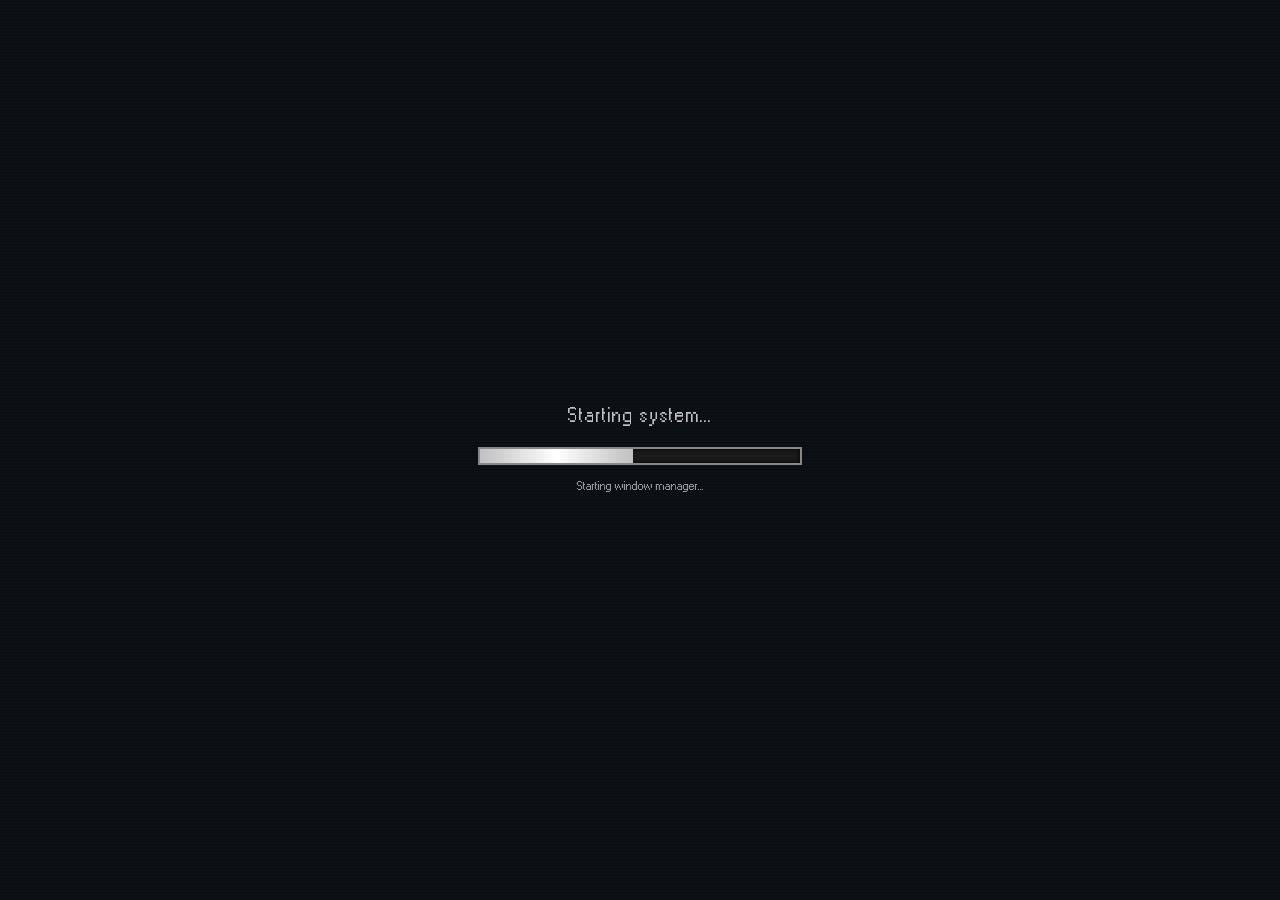
<file: index.html>
<!DOCTYPE html>
<html>
<head>
  <title>Desktop OS</title>
  <link rel="stylesheet" href="css/style.css">
  <link rel="icon" type="image/png" href="media/windows-95.png">
  <script src="script/drag.js" defer></script>
<script src="script/resize.js" defer></script>
<script src="script/windowSystem.js" defer></script>
<script src="script/clock.js" defer></script>
<script src="script/boot.js" defer></script>
</head>

<body>
  <div id="boot-screen">
    <div class="crt-overlay"></div>

    <div class="boot-center">
      <div class="boot-title">Starting system...</div>

      <div class="boot-bar">
        <div class="boot-fill" id="bootFill"></div>
      </div>

      <div class="boot-text" id="bootText">Initializing components...</div>
    </div>
  </div>
  <div id="desktop"></div>

  <div id="start-menu">
    <div class="start-item" data-app="program.html">Programs</div>
    <div class="start-item" data-app="documents.html">Documents</div>
    <div class="start-item" data-app="contact.html">Contact</div>
    <div class="start-item" data-app="cmdprom.html">cmd</div>
  </div>

  <div class="taskbar">
    <div class="start-button">[ Start ]</div>
    <div id="taskbar-apps"></div>
    <div id="clock"></div>
  </div>

    <div id="desktop-icons">

  <div class="desktop-icon" data-title="Programs" data-app="program.html">
    <img src="media/folder-icon.png" />
    <div class="label">Programs</div>
  </div>

  <div class="desktop-icon" data-title="Documents" data-app="documents.html">
    <img src="media/document-icon.png" />
    <div class="label">Documents</div>
  </div>

  <div class="desktop-icon" data-title="Contact" data-app="contact.html">
    <img src="media/document-icon.png" />
    <div class="label">Contact</div>
  </div>
  <div class="desktop-icon" data-title="Gallery" data-app="gallery.html">
    <img src="media/folder-icon.png" />
    <div class="label">Gallery</div>
  </div>

  <div class="desktop-icon" data-title="Minesweeper" data-app="minesweeper.html">
    <img src="media/minesweeper-icon.png" />
    <div class="label">Minesweeper</div>
 </div>

 </div>
</body>
</html>
</file>
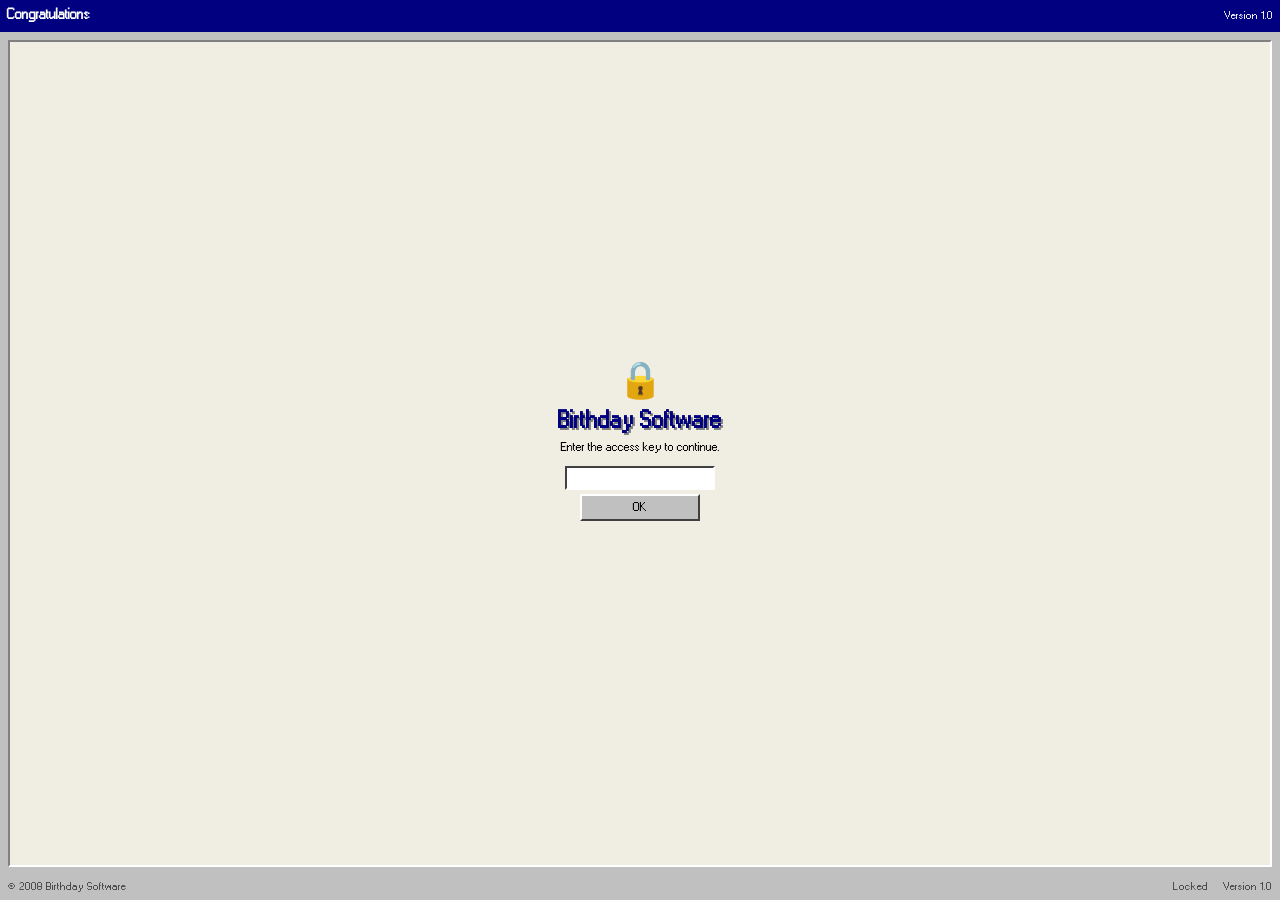
<file: apps/birthday.html>
<!DOCTYPE html>
<html>

<head>

  <title>Congratulations</title>

  <style>

    @font-face {
      font-family: "MS Sans Serif";
      src: url("../fonts/MS_Sans_Serif.ttf") format("truetype");
    }

    * {
      box-sizing: border-box;
      font-family: "MS Sans Serif", Arial, sans-serif;
      user-select: none;
    }

    html,
    body {
      margin: 0;
      padding: 0;
      width: 100%;
      height: 100%;
      overflow: hidden;
      background: #c0c0c0;
    }

    button {
      background: #c0c0c0;
      border: 2px solid;
      border-color: white #404040 #404040 white;
      padding: 5px 25px;
      margin: 4px;
      font-size: 12px;
      cursor: pointer;
      min-width: 120px;
    }

    button:active {
      border-color: #404040 white white #404040;
      padding-top: 6px;
      padding-left: 26px;
      padding-bottom: 4px;
      padding-right: 24px;
    }

    .game {
      width: 100%;
      height: 100%;
      background: #c0c0c0;
      display: flex;
      flex-direction: column;
    }

    .game-header {
      height: 32px;
      background: #000080;
      color: white;
      display: flex;
      align-items: center;
      justify-content: space-between;
      padding: 0 7px;
      font-size: 13px;
      flex-shrink: 0;
    }

    .game-title {
      font-weight: bold;
    }

    .version {
      font-size: 10px;
    }

    .game-content {
      flex: 1;
      margin: 8px;
      border: 2px solid;
      border-color: #808080 white white #808080;
      background: #f0ede2;
      overflow: hidden;
      position: relative;
    }

    .screen {
      position: absolute;
      inset: 0;
      display: none;
      flex-direction: column;
      align-items: center;
      justify-content: center;
      text-align: center;
    }

    .screen.active {
      display: flex;
    }

    .lock-icon {
      font-size: 36px;
      margin-bottom: 8px;
    }

    .lock-title {
      font-size: 22px;
      font-weight: bold;
      color: #000080;
      text-shadow: 2px 2px #808080;
      margin-bottom: 8px;
    }

    .lock-text {
      font-size: 12px;
      margin-bottom: 12px;
    }

    #pin {
      width: 150px;
      height: 24px;
      background: white;
      border: 2px solid;
      border-color: #404040 white white #404040;
      padding: 2px 5px;
      text-align: center;
      font-size: 14px;
      outline: none;
      user-select: text;
    }

    #error {
      height: 18px;
      margin-top: 5px;
      font-size: 11px;
      color: #800000;
    }

    .logo {
      font-size: 28px;
      font-weight: bold;
      color: #000080;
      text-shadow: 2px 2px #808080;
      margin-bottom: 6px;
    }

    .subtitle {
      font-size: 13px;
      margin-bottom: 22px;
    }

    .cake-small {
      width: 180px;
      height: 135px;
      display: flex;
      align-items: center;
      justify-content: center;
      margin-bottom: 2px;
    }

    .cake-small img {
      display: block;
      max-width: 160px;
      max-height: 125px;
      width: auto;
      height: auto;
    }

    .menu-buttons {
      display: flex;
      flex-direction: column;
      align-items: center;
    }

    .instructions {
      width: 80%;
      max-width: 400px;
      border: 2px solid;
      border-color: #808080 white white #808080;
      background: white;
      padding: 15px;
      margin-bottom: 15px;
      text-align: left;
      font-size: 12px;
      line-height: 1.6;
    }

    .hud {
      position: absolute;
      top: 8px;
      left: 8px;
      right: 8px;
      display: flex;
      justify-content: flex-end;
      z-index: 20;
      font-size: 12px;
    }

    .hud-box {
      background: #c0c0c0;
      border: 2px solid;
      border-color: #808080 white white #808080;
      padding: 3px 8px;
    }

    .game-instruction {
      margin-top: 10px;
      font-size: 13px;
    }

    .cake-area {
      position: relative;
      width: 360px;
      height: 270px;
      margin-top: 8px;
    }

    .plate {
      position: absolute;
      width: 320px;
      height: 32px;
      left: 20px;
      bottom: 18px;
      background: white;
      border: 2px solid #808080;
      border-radius: 50%;
    }

    .plate::after {
      content: "";
      position: absolute;
      left: 35px;
      right: 35px;
      top: 7px;
      height: 10px;
      border-bottom: 2px solid #c0c0c0;
      border-radius: 50%;
    }

    .cake {
      position: absolute;
      width: 260px;
      height: 100px;
      left: 50px;
      bottom: 40px;
      background: #f4a6b8;
      border: 3px solid #800040;
      border-radius: 8px 8px 12px 12px;
    }

    .cake::before {
      content: "";
      position: absolute;
      left: 0;
      right: 0;
      bottom: 24px;
      height: 3px;
      background: #d47b94;
    }

    .cake::after {
      content: "";
      position: absolute;
      left: 15px;
      right: 15px;
      bottom: 8px;
      height: 5px;
      background: #d47b94;
    }

    .cake-top {
      position: absolute;
      width: 260px;
      height: 35px;
      left: -3px;
      top: -18px;
      background: #fff0f5;
      border: 3px solid #800040;
      border-radius: 50%;
      z-index: 2;
    }

    .frosting-drip {
      position: absolute;
      width: 18px;
      height: 18px;
      background: #fff0f5;
      border-radius: 0 0 10px 10px;
      top: 0;
      z-index: 4;
    }

    .drip1 {
      left: 35px;
    }

    .drip2 {
      left: 120px;
    }

    .drip3 {
      left: 205px;
    }

    .candle {
      position: absolute;
      width: 9px;
      height: 30px;
      background: repeating-linear-gradient(
        135deg,
        white 0px,
        white 3px,
        #808080 3px,
        #808080 4px
      );
      border: 1px solid #404040;
      cursor: pointer;
      z-index: 10;
      transition: transform 0.1s;
    }

    .candle:hover {
      transform: translateY(-2px);
    }

    .candle1 {
      left: 28px;
      top: -27px;
    }

    .candle2 {
      left: 68px;
      top: -30px;
    }

    .candle3 {
      left: 108px;
      top: -27px;
    }

    .candle4 {
      left: 148px;
      top: -30px;
    }

    .candle5 {
      left: 188px;
      top: -27px;
    }

    .candle6 {
      left: 228px;
      top: -30px;
    }

    .candle7 {
      left: 43px;
      top: -4px;
    }

    .candle8 {
      left: 83px;
      top: -7px;
    }

    .candle9 {
      left: 123px;
      top: -4px;
    }

    .candle10 {
      left: 163px;
      top: -7px;
    }

    .candle11 {
      left: 203px;
      top: -4px;
    }

    .candle12 {
      left: 243px;
      top: -7px;
    }

    .candle13 {
      left: 63px;
      top: 19px;
    }

    .candle14 {
      left: 93px;
      top: 16px;
    }

    .candle15 {
      left: 123px;
      top: 19px;
    }

    .candle16 {
      left: 153px;
      top: 16px;
    }

    .candle17 {
      left: 183px;
      top: 19px;
    }

    .candle18 {
      left: 213px;
      top: 16px;
    }

    .flame {
      position: absolute;
      width: 8px;
      height: 12px;
      left: 0;
      top: -14px;
      background: #ffcc00;
      border-radius: 50% 50% 50% 0;
      transform: rotate(-45deg);
      animation: flame 0.18s infinite alternate;
      box-shadow: 0 0 4px #ff9900;
    }

    @keyframes flame {
      from {
        transform: rotate(-45deg) scale(1);
      }

      to {
        transform: rotate(-45deg) scale(0.82);
      }
    }

    .candle.off {
      background: #808080;
      cursor: default;
      transform: none;
    }

    .candle.off .flame {
      display: none;
    }

    .smoke {
      display: none;
      position: absolute;
      width: 6px;
      height: 15px;
      left: 1px;
      top: -15px;
      border-radius: 50%;
      background: #808080;
      opacity: 0.5;
      animation: smoke 0.8s ease-out forwards;
    }

    .candle.off .smoke {
      display: block;
    }

    @keyframes smoke {
      from {
        transform: translateY(0);
        opacity: 0.6;
      }

      to {
        transform: translateY(-25px) scale(1.5);
        opacity: 0;
      }
    }

    .message {
      font-size: 12px;
      min-height: 20px;
      margin-top: 3px;
    }

    .loading {
      width: 250px;
      height: 18px;
      background: white;
      border: 2px solid #808080;
      margin: 15px;
    }

    .loading-fill {
      height: 100%;
      width: 0%;
      background: #000080;
    }

    .final-cake {
      font-size: 42px;
      margin-bottom: 8px;
    }

    .final-title {
      font-size: 28px;
      font-weight: bold;
      color: #000080;
      text-shadow: 2px 2px #808080;
      margin-bottom: 15px;
    }

    .final-message {
      width: 80%;
      max-width: 440px;
      background: white;
      border: 2px solid;
      border-color: #808080 white white #808080;
      padding: 20px;
      font-size: 13px;
      line-height: 1.7;
    }

    .final-small {
      font-size: 11px;
      color: #404040;
      margin-top: 18px;
    }

    .footer {
      height: 25px;
      display: flex;
      align-items: center;
      justify-content: space-between;
      padding: 0 8px;
      font-size: 10px;
      color: #404040;
      flex-shrink: 0;
    }

    .footer-status {
      display: flex;
      gap: 15px;
    }

    .flash-border {
      animation: flashBorder 0.15s 3;
    }

    @keyframes flashBorder {
      50% {
        border-color: #000080;
      }
    }

  </style>

</head>

<body>

  <audio
    id="backgroundMusic"
    src="../media/Lost_Girl.mp3"
    loop
  ></audio>


  <div class="game">


    <div class="game-header">

      <div class="game-title">
        Congratulations
      </div>

      <div class="version">
        Version 1.0
      </div>

    </div>


    <div class="game-content">


      <div class="screen" id="lockScreen">

        <div class="lock-icon">
          🔒
        </div>

        <div class="lock-title">
          Birthday Software
        </div>

        <div class="lock-text">
          Enter the access key to continue.
        </div>

        <input
          id="pin"
          type="text"
          maxlength="20"
          autocomplete="off"
        >

        <button onclick="checkPin()">
          OK
        </button>

        <div id="error"></div>

      </div>


      <div class="screen" id="titleScreen">

        <div class="cake-small">
          <img src="../media/cake.png">
        </div>

        <div class="logo">
          HAPPIEST DAY
        </div>

        <div class="subtitle">

        </div>

        <div class="menu-buttons">

          <button onclick="startGame()">
            START
          </button>

          <button onclick="showScreen('instructionsScreen')">
            HOW TO PLAY
          </button>

          <button onclick="showScreen('highScoreScreen')">
            HIGH SCORES
          </button>

        </div>

      </div>


      <div class="screen" id="instructionsScreen">

        <div class="logo">
          HOW TO PLAY
        </div>

        <div class="instructions">

          There's a birthday cake waiting for you.

          <br><br>

          Click each candle to blow it out.

          <br><br>

          Blow out all eighteen candles
          before time runs out.

          <br><br>

          Make a wish.

        </div>

        <button onclick="showScreen('titleScreen')">
          BACK
        </button>

      </div>


      <div class="screen" id="highScoreScreen">

        <div class="logo">
          HIGH SCORES
        </div>

        <div class="instructions">

          1. SAM ........ 999

          <br>

          2. BDY ........... 500

          <br>

          3. FTH .......... 250

          <br>

          4. ??? ...... 000

          <br><br>

          <span style="font-size:10px;">
            Maybe someday you'll make the list.
          </span>

        </div>

        <button onclick="showScreen('titleScreen')">
          BACK
        </button>

      </div>


      <div class="screen" id="gameScreen">

        <div class="hud">

          <div class="hud-box">
            TIME:
            <span id="timer">45</span>
          </div>

        </div>

        <div class="logo">
          BLOW OUT THE CANDLES!
        </div>

        <div class="game-instruction">
          Blow out all eighteen candles.
        </div>


        <div class="cake-area" id="cakeArea">

          <div class="plate"></div>


          <div class="cake">

            <div class="cake-top"></div>

            <div class="frosting-drip drip1"></div>
            <div class="frosting-drip drip2"></div>
            <div class="frosting-drip drip3"></div>


            <div class="candle candle1" onclick="blowCandle(this)">
              <div class="flame"></div>
              <div class="smoke"></div>
            </div>


            <div class="candle candle2" onclick="blowCandle(this)">
              <div class="flame"></div>
              <div class="smoke"></div>
            </div>


            <div class="candle candle3" onclick="blowCandle(this)">
              <div class="flame"></div>
              <div class="smoke"></div>
            </div>


            <div class="candle candle4" onclick="blowCandle(this)">
              <div class="flame"></div>
              <div class="smoke"></div>
            </div>


            <div class="candle candle5" onclick="blowCandle(this)">
              <div class="flame"></div>
              <div class="smoke"></div>
            </div>


            <div class="candle candle6" onclick="blowCandle(this)">
              <div class="flame"></div>
              <div class="smoke"></div>
            </div>


            <div class="candle candle7" onclick="blowCandle(this)">
              <div class="flame"></div>
              <div class="smoke"></div>
            </div>


            <div class="candle candle8" onclick="blowCandle(this)">
              <div class="flame"></div>
              <div class="smoke"></div>
            </div>


            <div class="candle candle9" onclick="blowCandle(this)">
              <div class="flame"></div>
              <div class="smoke"></div>
            </div>


            <div class="candle candle10" onclick="blowCandle(this)">
              <div class="flame"></div>
              <div class="smoke"></div>
            </div>


            <div class="candle candle11" onclick="blowCandle(this)">
              <div class="flame"></div>
              <div class="smoke"></div>
            </div>


            <div class="candle candle12" onclick="blowCandle(this)">
              <div class="flame"></div>
              <div class="smoke"></div>
            </div>


            <div class="candle candle13" onclick="blowCandle(this)">
              <div class="flame"></div>
              <div class="smoke"></div>
            </div>


            <div class="candle candle14" onclick="blowCandle(this)">
              <div class="flame"></div>
              <div class="smoke"></div>
            </div>


            <div class="candle candle15" onclick="blowCandle(this)">
              <div class="flame"></div>
              <div class="smoke"></div>
            </div>


            <div class="candle candle16" onclick="blowCandle(this)">
              <div class="flame"></div>
              <div class="smoke"></div>
            </div>


            <div class="candle candle17" onclick="blowCandle(this)">
              <div class="flame"></div>
              <div class="smoke"></div>
            </div>


            <div class="candle candle18" onclick="blowCandle(this)">
              <div class="flame"></div>
              <div class="smoke"></div>
            </div>

          </div>

        </div>


        <div class="message" id="gameMessage">
          Make a wish!
        </div>

      </div>


      <div class="screen" id="loadingScreen">

        <div class="logo">
          JUST A MOMENT...
        </div>

        <p>
          Getting everything ready.
        </p>

        <div class="loading">

          <div
            class="loading-fill"
            id="loadingFill"
          ></div>

        </div>

        <p id="loadingText">
          Please wait...
        </p>

      </div>


      <div class="screen" id="finalScreen">

        <div class="final-title">
          HAPPY BIRTHDAY!
        </div>

        <div class="final-message">

          Thank you for playing my gift.

          <div class="final-small">
            Birthday Software has completed successfully.
          </div>

        </div>

      </div>

    </div>


    <div class="footer">

      <span>
        © 2008 Birthday Software
      </span>

      <div class="footer-status">

        <span id="statusText">
          Locked
        </span>

        <span>
          Version 1.0
        </span>

      </div>

    </div>

  </div>


<script>

  /*
  ============================================================
  ===================== CHANGE THIS =========================
  ============================================================


  ============================================================
  ============================================================
  ============================================================
  */

  const correctPin = "2242782";


  const music =
    document.getElementById("backgroundMusic");

  music.volume = 0.35;


  let candlesLeft = 18;
  let timeLeft = 45;
  let timerInterval = null;
  let finishTimeout = null;
  let loadingInterval = null;
  let gameFinished = false;


  function showScreen(id) {

    document
      .querySelectorAll(".screen")
      .forEach(function(screen) {

        screen.classList.remove("active");

      });


    const screen =
      document.getElementById(id);


    if (screen) {
      screen.classList.add("active");
    }

  }


  function checkPin() {

    const pin =
      document.getElementById("pin").value.trim().toLowerCase();

    const error =
      document.getElementById("error");


    if (pin === correctPin.toLowerCase()) {

      error.textContent = "";

      music.currentTime = 0;

      music.play().catch(function(error) {
        console.log("Music failed to play:", error);
      });

      document.getElementById("statusText").textContent =
        "Welcome";

      showScreen("titleScreen");

    } else {

      error.textContent =
        "Incorrect access code.";

      document.getElementById("pin").value = "";

    }

  }


  function startGame() {

    clearInterval(timerInterval);
    clearTimeout(finishTimeout);

    candlesLeft = 18;
    timeLeft = 45;
    gameFinished = false;


    const timer =
      document.getElementById("timer");


    const message =
      document.getElementById("gameMessage");


    timer.textContent = "45";
    timer.style.color = "#000";


    message.textContent =
      "Make a wish!";


    document
      .querySelectorAll(".candle")
      .forEach(function(candle) {

        candle.classList.remove("off");

      });


    document.getElementById("statusText").textContent =
      "Playing";


    showScreen("gameScreen");


    if (music.paused) {

      music.play().catch(function() {});

    }


    timerInterval = setInterval(function() {

      if (gameFinished) {

        clearInterval(timerInterval);
        return;

      }


      timeLeft--;


      timer.textContent =
        timeLeft;


      if (timeLeft <= 10) {

        timer.style.color =
          "#800000";

      }


      if (timeLeft <= 0) {

        clearInterval(timerInterval);

        gameFinished = true;


        message.textContent =
          "Time's up!";


        document.getElementById("statusText").textContent =
          "Try Again";


        finishTimeout = setTimeout(function() {

          startGame();

        }, 1500);

      }

    }, 1000);

  }


  function blowCandle(candle) {

    if (
      candle.classList.contains("off") ||
      gameFinished
    ) {

      return;

    }


    candle.classList.add("off");


    candlesLeft--;


    if (candlesLeft > 0) {

      document.getElementById("gameMessage").textContent =
        candlesLeft === 1
          ? "One more!"
          : candlesLeft + " candles left!";

      return;

    }


    gameFinished = true;

    clearInterval(timerInterval);


    document.getElementById("gameMessage").textContent =
      "Make a wish...";


    document.getElementById("statusText").textContent =
      "Complete";


    document
      .querySelector(".game-content")
      .classList.add("flash-border");


    setTimeout(function() {

      document
        .querySelector(".game-content")
        .classList.remove("flash-border");

    }, 500);


    finishTimeout = setTimeout(function() {

      finishGame();

    }, 1800);

  }


  function finishGame() {

    clearInterval(timerInterval);

    showScreen("loadingScreen");


    let progress = 0;


    const loadingFill =
      document.getElementById("loadingFill");


    const loadingText =
      document.getElementById("loadingText");


    loadingFill.style.width =
      "0%";


    loadingText.textContent =
      "Please wait...";


    clearInterval(loadingInterval);


    loadingInterval = setInterval(function() {

      progress += 5;


      loadingFill.style.width =
        progress + "%";


      if (progress === 25) {

        loadingText.textContent =
          "Finishing up...";

      }


      if (progress === 50) {

        loadingText.textContent =
          "Almost there...";

      }


      if (progress === 75) {

        loadingText.textContent =
          "Getting everything ready...";

      }


      if (progress >= 100) {

        clearInterval(loadingInterval);


        setTimeout(function() {

          document.getElementById("statusText").textContent =
            "Complete";


          showScreen("finalScreen");

        }, 700);

      }

    }, 70);

  }


  document
    .getElementById("pin")
    .addEventListener("keydown", function(event) {

      if (event.key === "Enter") {

        checkPin();

      }

    });


  window.addEventListener(
    "beforeunload",
    function() {

      clearInterval(timerInterval);
      clearInterval(loadingInterval);
      clearTimeout(finishTimeout);

      music.pause();

    }
  );


  /*
  ============================================================
  ====================== INITIAL STATE =======================
  ============================================================

  Birthday Software ALWAYS starts locked.

  There is intentionally NO localStorage and NO saved state.

  Reloading, reopening, or opening a new tab will always
  return to the lock screen.

  ============================================================
  */

  window.addEventListener(
    "load",
    function() {

      document.getElementById("statusText").textContent =
        "Locked";

      document.getElementById("pin").value = "";

      document.getElementById("error").textContent = "";

      showScreen("lockScreen");

    }
  );

</script>

</body>

</html>
</file>
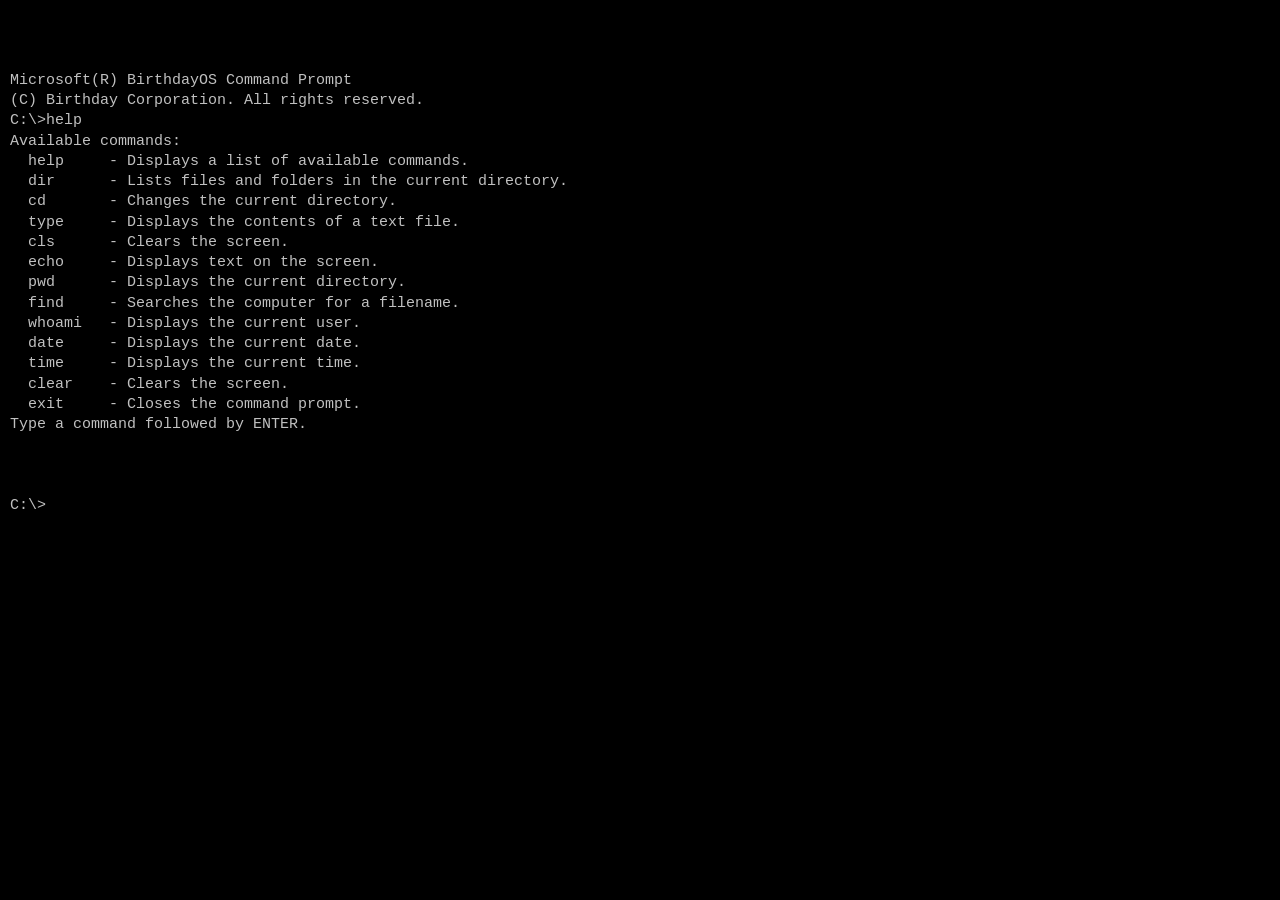
<file: apps/cmdprom.html>
<!DOCTYPE html>
<html lang="en">

<head>
<meta charset="UTF-8">
<title>Command Prompt</title>

<style>
@font-face {
    font-family: "MS Sans Serif";
    src: url("../fonts/MS_Sans_Serif.ttf") format("truetype");
}

* {
    box-sizing: border-box;
}

html,
body {
    margin: 0;
    width: 100%;
    height: 100%;
    overflow: hidden;
    background: #000;
}

body {
    font-family: "Courier New", monospace;
    color: #c0c0c0;
}

.window {
    width: 100%;
    height: 100%;
    background: #000;
    display: flex;
    flex-direction: column;
}

.terminal {
    flex: 1;
    width: 100%;
    height: 100%;
    min-height: 0;
    padding: 10px;
    overflow-y: auto;
    white-space: pre-wrap;
    word-break: break-word;
    font-size: 15px;
    line-height: 1.35;
    cursor: text;
}

.line {
    margin: 0;
}

.command-line {
    display: flex;
    width: 100%;
}

.prompt {
    white-space: pre;
}

.input {
    flex: 1;
    min-width: 0;
    background: transparent;
    border: none;
    outline: none;
    color: #c0c0c0;
    font-family: "Courier New", monospace;
    font-size: 15px;
    padding: 0;
    margin: 0;
    caret-color: #c0c0c0;
}

.error {
    color: #ff5555;
}
</style>
</head>

<body>
<audio
    id="backgroundMusic"
    src="../media/command.mp3"
    loop
  ></audio>
<div class="window">

    <div class="terminal" id="terminal">

        <div id="output"></div>

        <div class="command-line">
            <span class="prompt" id="prompt">C:\></span>

            <input
                class="input"
                id="commandInput"
                type="text"
                autocomplete="off"
                spellcheck="false"
                autofocus
            >
        </div>

    </div>

</div>

<script>

const output = document.getElementById("output");
const input = document.getElementById("commandInput");
const prompt = document.getElementById("prompt");
const terminal = document.getElementById("terminal");

let currentPath = "C:\\";
let commandHistory = [];
let historyIndex = -1;


const filesystem = {

    "C:\\": {
        type: "dir",
        children: {

            "Program Files": {
                type: "dir"
            },

            "Windows": {
                type: "dir"
            },

            "Users": {
                type: "dir"
            },

            "Documents": {
                type: "dir"
            },

            "Downloads": {
                type: "dir"
            },

            "System": {
                type: "dir"
            },

            "readme.txt": {
                type: "file",
                content:
`Welcome to BirthdayOS.
`
            }
        }
    },


    "C:\\Program Files": {
        type: "dir",
        children: {

            "Internet Explorer": {
                type: "dir"
            },

            "Windows Media Player": {
                type: "dir"
            },

            "Games": {
                type: "dir"
            }
        }
    },


    "C:\\Program Files\\Internet Explorer": {
        type: "dir",
        children: {

            "iexplore.exe": {
                type: "file",
                content: ""
            },

            "history.txt": {
                type: "file",
                content:
`09/01/2026    10:14 AM    unknown URL
09/03/2026    06:42 PM    unknown URL
09/05/2026    09:07 PM    unknown URL
09/07/2026    11:11 AM    unknown URL
`
            }
        }
    },


    "C:\\Program Files\\Windows Media Player": {
        type: "dir",
        children: {

            "wmplayer.exe": {
                type: "file",
                content: ""
            },

            "playlist.txt": {
                type: "file",
                content:
`01 - Birthday
02 - Summer
03 - Memories
04 - November
05 - Seven
`
            }
        }
    },


    "C:\\Program Files\\Games": {
        type: "dir",
        children: {

            "solitaire.exe": {
                type: "file",
                content: ""
            },

            "minesweeper.exe": {
                type: "file",
                content: ""
            }
        }
    },


    "C:\\Windows": {
        type: "dir",
        children: {

            "System32": {
                type: "dir"
            },

            "Temp": {
                type: "dir"
            },

            "Fonts": {
                type: "dir"
            }
        }
    },


    "C:\\Windows\\System32": {
        type: "dir",
        children: {

            "kernel.dll": {
                type: "file",
                content: ""
            },

            "config.sys": {
                type: "file",
                content:
`DEVICE=C:\\WINDOWS\\SYSTEM\\HIMEM.SYS
FILES=40
BUFFERS=20
`
            }
        }
    },


    "C:\\Windows\\Temp": {
        type: "dir",
        children: {

            "tmp001.tmp": {
                type: "file",
                content: ""
            },

            "tmp002.tmp": {
                type: "file",
                content: ""
            },

            "old_note.txt": {
                type: "file",
                content: ""
            },

            "cache.dat": {
                type: "file",
                content: ""
            }
        }
    },


    "C:\\Windows\\Fonts": {
        type: "dir",
        children: {

            "MSSANSER.TTF": {
                type: "file",
                content: ""
            },

            "ARIAL.TTF": {
                type: "file",
                content: ""
            }
        }
    },


    "C:\\Users": {
        type: "dir",
        children: {

            "Birthday": {
                type: "dir"
            },

            "Guest": {
                type: "dir"
            }
        }
    },


    "C:\\Users\\Birthday": {
        type: "dir",
        children: {

            "Desktop": {
                type: "dir"
            },

            "Documents": {
                type: "dir"
            },

            "Downloads": {
                type: "dir"
            },

            "AppData": {
                type: "dir"
            }
        }
    },


    "C:\\Users\\Birthday\\Desktop": {
        type: "dir",
        children: {

            "birthday.txt": {
                type: "file",
                content:
`Happy Birthday!
`
            },

            "todo.txt": {
                type: "file",
                content:
`TODO:

finish website
clean desktop
buy candles
`
            }
        }
    },


    "C:\\Users\\Birthday\\Documents": {
        type: "dir",
        children: {

            "School": {
                type: "dir"
            },

            "Pictures": {
                type: "dir"
            },

            "Old": {
                type: "dir"
            }
        }
    },


    "C:\\Users\\Birthday\\Documents\\School": {
        type: "dir",
        children: {

            "notes.txt": {
                type: "file",
                content:
`Mathematics
English
Science
History
`
            },

            "schedule.txt": {
                type: "file",
                content:
`Monday
Tuesday
Wednesday
Thursday
Friday
`
            }
        }
    },


    "C:\\Users\\Birthday\\Documents\\Pictures": {
        type: "dir",
        children: {

            "birthday.jpg": {
                type: "file",
                content: ""
            },

            "summer.jpg": {
                type: "file",
                content: ""
            }
        }
    },


    "C:\\Users\\Birthday\\Documents\\Old": {
        type: "dir",
        children: {

            "archive": {
                type: "dir"
            }
        }
    },


    "C:\\Users\\Birthday\\Documents\\Old\\archive": {
        type: "dir",
        children: {

            "notes.txt": {
                type: "file",
                content: ""
            },

            "code.txt": {
                type: "file",
                content:
`GPRLCPRU
`
            },


            "backup.txt": {
                type: "file",
                content:
`Gronsfeld
`
            }
        }
    },


    "C:\\Users\\Birthday\\Downloads": {
        type: "dir",
        children: {

            "setup.exe": {
                type: "file",
                content: ""
            },

            "readme.txt": {
                type: "file",
                content: ""
            }
        }
    },


    "C:\\Users\\Birthday\\AppData": {
        type: "dir",
        children: {

            "Local": {
                type: "dir"
            },

            "Roaming": {
                type: "dir"
            }
        }
    },


    "C:\\Users\\Birthday\\AppData\\Local": {
        type: "dir",
        children: {

            "Temp": {
                type: "dir"
            }
        }
    },


    "C:\\Users\\Birthday\\AppData\\Local\\Temp": {
        type: "dir",
        children: {

            "log.txt": {
                type: "file",
                content:
`Application started.
Application closed.
Application started.
Application closed.
`
            }
        }
    },


    "C:\\Users\\Birthday\\AppData\\Roaming": {
        type: "dir",
        children: {

            "Microsoft": {
                type: "dir"
            }
        }
    },


    "C:\\Users\\Birthday\\AppData\\Roaming\\Microsoft": {
        type: "dir",
        children: {

            "Windows": {
                type: "dir"
            }
        }
    },


    "C:\\Users\\Birthday\\AppData\\Roaming\\Microsoft\\Windows": {
        type: "dir",
        children: {

            "Recent": {
                type: "dir"
            }
        }
    },


    "C:\\Users\\Birthday\\AppData\\Roaming\\Microsoft\\Windows\\Recent": {
        type: "dir",
        children: {

            "birthday.lnk": {
                type: "file",
                content: ""
            }
        }
    },


    "C:\\Users\\Guest": {
        type: "dir",
        children: {

            "Desktop": {
                type: "dir"
            },

            "Documents": {
                type: "dir"
            }
        }
    },


    "C:\\Users\\Guest\\Desktop": {
        type: "dir",
        children: {

            "welcome.txt": {
                type: "file",
                content: ""
            }
        }
    },


    "C:\\Users\\Guest\\Documents": {
        type: "dir",
        children: {

            "notes.txt": {
                type: "file",
                content: ""
            }
        }
    },


    "C:\\Documents": {
        type: "dir",
        children: {

            "archive": {
                type: "dir"
            },

            "notes.txt": {
                type: "file",
                content: ""
            }
        }
    },


    "C:\\Documents\\archive": {
        type: "dir",
        children: {

            "old.txt": {
                type: "file",
                content: ""
            }
        }
    },


    "C:\\Downloads": {
        type: "dir",
        children: {

            "birthday.zip": {
                type: "file",
                content: ""
            },

            "notes.txt": {
                type: "file",
                content:
`Remember:

Binary is the key, but what's a key without its lock?
`
            }
        }
    },


    "C:\\System": {
        type: "dir",
        children: {

            "logs": {
                type: "dir"
            },

            "info.txt": {
                type: "file",
                content:
`BirthdayOS System Information

Version 1.0
Architecture: x86
Memory: 640K
`
            }
        }
    },


    "C:\\System\\logs": {
        type: "dir",
        children: {

            "boot.log": {
                type: "file",
                content:
`BOOT SEQUENCE
----------------
Memory check: OK
Filesystem: OK
Drivers: OK
System ready.
`
            },

            "error.log": {
                type: "file",
                content:
`No critical errors found.
`
            }
        }
    }

};


const commands = {

    help: "Displays a list of available commands.",
    dir: "Lists files and folders in the current directory.",
    cd: "Changes the current directory.",
    type: "Displays the contents of a text file.",
    cls: "Clears the screen.",
    echo: "Displays text on the screen.",
    pwd: "Displays the current directory.",
    find: "Searches the computer for a filename.",
    whoami: "Displays the current user.",
    date: "Displays the current date.",
    time: "Displays the current time.",
    clear: "Clears the screen.",
    exit: "Closes the command prompt."

};


function print(text = "", className = "") {

    const div = document.createElement("div");

    div.className = "line " + className;

    div.textContent = text;

    output.appendChild(div);

    terminal.scrollTop = terminal.scrollHeight;

}


function updatePrompt() {

    prompt.textContent = currentPath + ">";

}


function normalizePath(path) {

    if (!path) {
        return currentPath;
    }

    path = path.replace(/\//g, "\\");


    if (path.toUpperCase() === "C:") {
        return "C:\\";
    }


    if (path === "\\") {
        return "C:\\";
    }


    if (path.toUpperCase().startsWith("C:\\")) {

        const parts = path.split("\\");
        const resolved = [];

        for (const part of parts) {

            if (!part || part === ".") {
                continue;
            }

            if (part === "..") {

                if (resolved.length > 0) {
                    resolved.pop();
                }

            } else {

                resolved.push(part);

            }

        }

        return "C:\\" + resolved.join("\\");
    }


    let baseParts =
        currentPath.split("\\").filter(Boolean);

    const targetParts =
        path.split("\\");


    for (const part of targetParts) {

        if (!part || part === ".") {
            continue;
        }


        if (part === "..") {

            if (baseParts.length > 1) {
                baseParts.pop();
            }

        } else {

            baseParts.push(part);

        }

    }


    return "C:\\" +
        baseParts.slice(1).join("\\");
}


function getEntry(path) {

    return filesystem[path];

}


function findChildName(entry, name) {

    if (!entry || !entry.children) {
        return null;
    }


    if (entry.children[name]) {
        return name;
    }


    const lowerName =
        name.toLowerCase();


    for (const childName of Object.keys(entry.children)) {

        if (childName.toLowerCase() === lowerName) {
            return childName;
        }

    }


    return null;

}


function showHelp() {

    print("");
    print("Available commands:");
    print("");


    Object.entries(commands).forEach(([command, description]) => {

        print(
            "  " +
            command.padEnd(8) +
            " - " +
            description
        );

    });


    print("");
    print("Type a command followed by ENTER.");
    print("");

}


function showDirectory() {

    const entry =
        getEntry(currentPath);


    if (!entry || entry.type !== "dir") {

        print(
            "The system cannot find the path specified.",
            "error"
        );

        return;
    }


    print("");
    print(" Directory of " + currentPath);
    print("");


    Object.entries(entry.children).forEach(([name, item]) => {

        if (item.type === "dir") {

            print(
                " <DIR>          " +
                name
            );

        } else {

            print(
                "                " +
                name
            );

        }

    });


    print("");

}


function changeDirectory(target) {

    if (!target) {

        print(currentPath);

        return;
    }


    const newPath =
        normalizePath(target);


    const entry =
        getEntry(newPath);


    if (!entry || entry.type !== "dir") {

        print(
            "The system cannot find the path specified.",
            "error"
        );

        return;
    }


    currentPath = newPath;

    updatePrompt();

}


function typeFile(filename) {

    if (!filename) {

        print(
            "The syntax of the command is incorrect.",
            "error"
        );

        return;
    }


    const entry =
        getEntry(currentPath);


    if (!entry || !entry.children) {

        print(
            "The system cannot find the file specified.",
            "error"
        );

        return;
    }


    const realName =
        findChildName(entry, filename);


    if (!realName) {

        print(
            "The system cannot find the file specified.",
            "error"
        );

        return;
    }


    const file =
        entry.children[realName];


    if (file.type === "dir") {

        print(
            "Access is denied.",
            "error"
        );

        return;
    }


    print("");

    print(file.content);

}


function findFiles(filename) {

    if (!filename) {

        print(
            "The syntax of the command is incorrect.",
            "error"
        );

        return;
    }


    const results = [];

    const searchName =
        filename.toLowerCase();


    Object.keys(filesystem).forEach(path => {

        const entry =
            filesystem[path];


        if (!entry.children) {
            return;
        }


        Object.keys(entry.children).forEach(name => {

            if (name.toLowerCase() === searchName) {

                const fullPath =
                    path === "C:\\"
                        ? "C:\\" + name
                        : path + "\\" + name;


                results.push(fullPath);

            }

        });

    });


    if (results.length === 0) {

        print(
            "File not found.",
            "error"
        );

        return;
    }


    print("");


    results.forEach(path => {
        print(path);
    });


    print("");

}


function executeCommand(rawCommand) {

    const trimmed =
        rawCommand.trim();


    if (!trimmed) {
        return;
    }


    commandHistory.push(trimmed);

    historyIndex =
        commandHistory.length;


    print(
        currentPath +
        ">" +
        trimmed
    );


    const parts =
        trimmed.split(/\s+/);


    const command =
        parts[0].toLowerCase();


    const args =
        trimmed
            .substring(parts[0].length)
            .trim();


    switch (command) {

        case "help":

            showHelp();

            break;


        case "dir":

            showDirectory();

            break;


        case "cd":

            changeDirectory(args);

            break;


        case "type":

            typeFile(args);

            break;


        case "pwd":

            print(currentPath);

            break;


        case "find":

            findFiles(args);

            break;


        case "cls":
        case "clear":

            output.innerHTML = "";

            break;


        case "echo":

            print(args);

            break;


        case "whoami":

            print("birthday");

            break;


        case "date":

            print(
                new Date()
                    .toLocaleDateString()
            );

            break;


        case "time":

            print(
                new Date()
                    .toLocaleTimeString()
            );

            break;


        case "exit":

            window.close();

            break;


        default:

            print(
                "'" +
                command +
                "' is not recognized as an internal or external command,",
                "error"
            );

            print(
                "operable program or batch file.",
                "error"
            );

            break;

    }


    terminal.scrollTop =
        terminal.scrollHeight;

}


input.addEventListener(
    "keydown",
    function(event) {

        if (event.key === "Enter") {

            executeCommand(
                input.value
            );

            input.value = "";

            return;
        }


        if (event.key === "ArrowUp") {

            if (commandHistory.length === 0) {
                return;
            }


            historyIndex =
                Math.max(
                    0,
                    historyIndex - 1
                );


            input.value =
                commandHistory[
                    historyIndex
                ];


            event.preventDefault();

            return;
        }


        if (event.key === "ArrowDown") {

            if (commandHistory.length === 0) {
                return;
            }


            historyIndex =
                Math.min(
                    commandHistory.length,
                    historyIndex + 1
                );


            input.value =
                historyIndex === commandHistory.length
                    ? ""
                    : commandHistory[
                        historyIndex
                    ];


            event.preventDefault();

        }

    }
);


terminal.addEventListener(
    "click",
    function() {

        input.focus();

    }
);


window.addEventListener(
    "load",
    function() {

        print(
            "Microsoft(R) BirthdayOS Command Prompt"
        );

        print(
            "(C) Birthday Corporation. All rights reserved."
        );

        print("");

        print(
            "C:\\>help"
        );

        showHelp();

        updatePrompt();

        input.focus();
        
    }
    
);
const backgroundMusic =
  document.getElementById("backgroundMusic");

backgroundMusic.volume = 0;

window.addEventListener("load", function() {

  backgroundMusic.play().then(function() {

    let volume = 0;

    const fadeIn = setInterval(function() {

      volume += 0.01;

      backgroundMusic.volume = Math.min(volume, 0.25);

      if (volume >= 0.25) {
        clearInterval(fadeIn);
      }

    }, 100);

  }).catch(function(error) {

    console.log("Music failed to play:", error);

  });

});
</script>

</body>
</html>
</file>
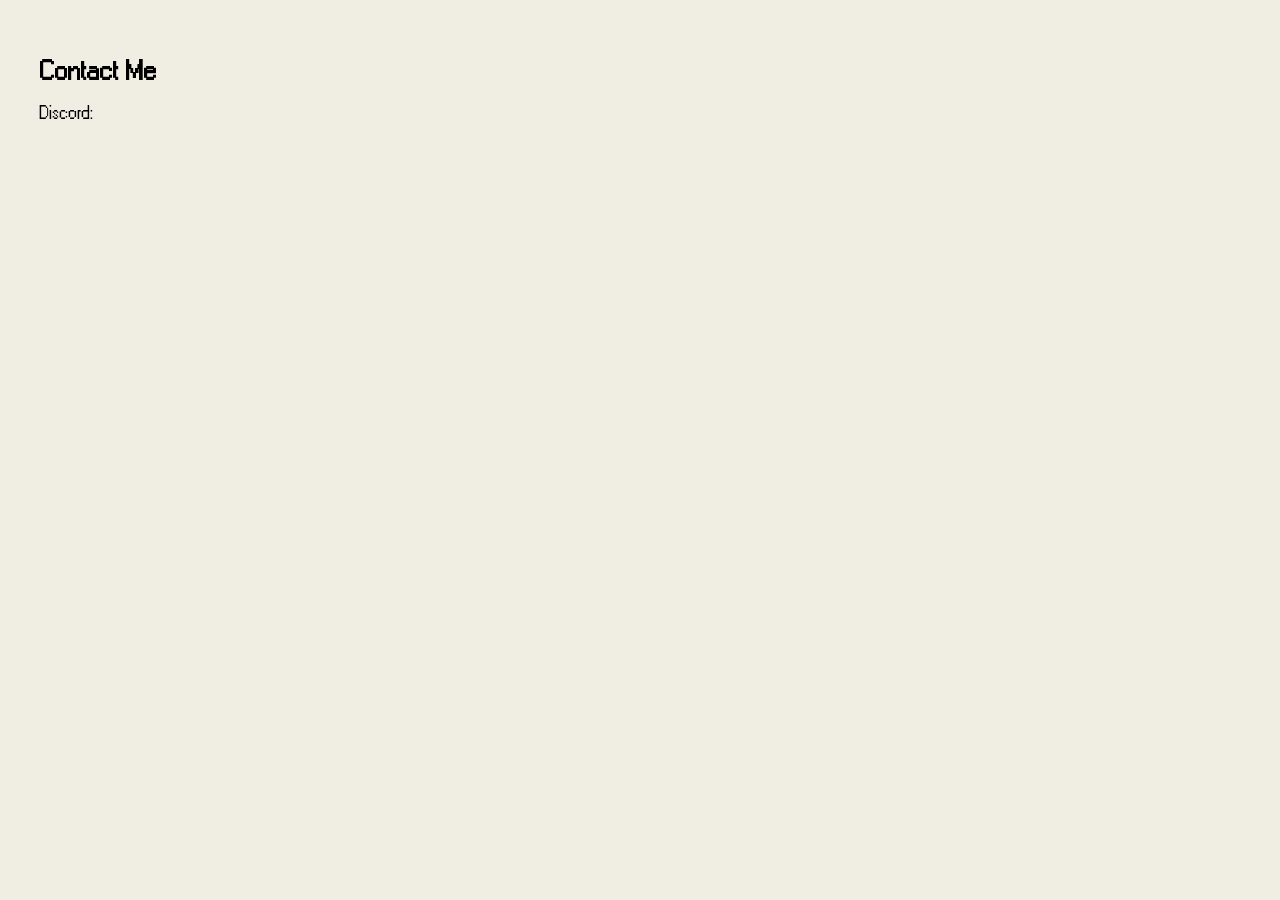
<file: apps/contact.html>
<head>
  <title>Contact</title>
  <link rel="stylesheet" href="../css/style.css">
<style>
  html, body {
    margin: 0;
    padding: 10px;
    height: auto;
    overflow-y: auto;
    font-family: "MS Sans Serif", Arial, sans-serif;
    background: #f0ede2;
  }
</style>
</head>
<body>

  <div style="padding:20px; font-family: MS Sans Serif;">
    
    <h2>Contact Me</h2>

    <p>
      Discord:<br><br>
    </p>

  </div>

</body>
</html>
</file>
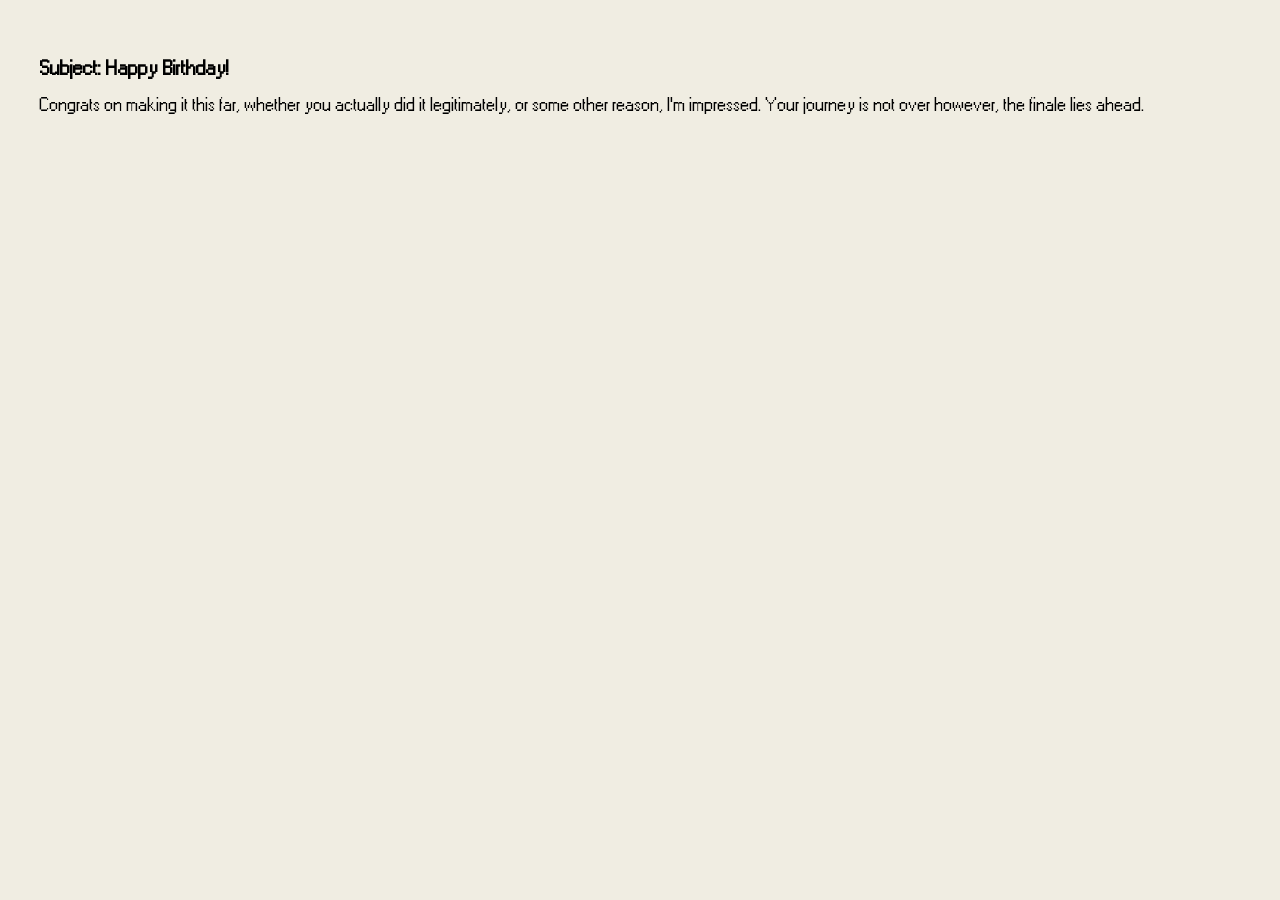
<file: apps/documents.html>
<!DOCTYPE html>
<html>
<head>
  <title>Birthday.txt</title>
  <link rel="stylesheet" href="../css/style.css">
<style>
  html, body {
    margin: 0;
    padding: 10px;
    height: auto;
    overflow-y: auto;
    font-family: "MS Sans Serif", Arial, sans-serif;
    background: #f0ede2;
  }
</style>
</head>
<body>

  <div style="padding:20px; font-family: MS Sans Serif;">
    
    <h3>Subject: Happy Birthday!</h3>
    <p>
      Congrats on making it this far, whether you actually did it legitimately, or some other reason,
      I'm impressed. Your journey is not over however, the finale lies ahead.
    </p>
  </div>

</body>
</html>
</file>
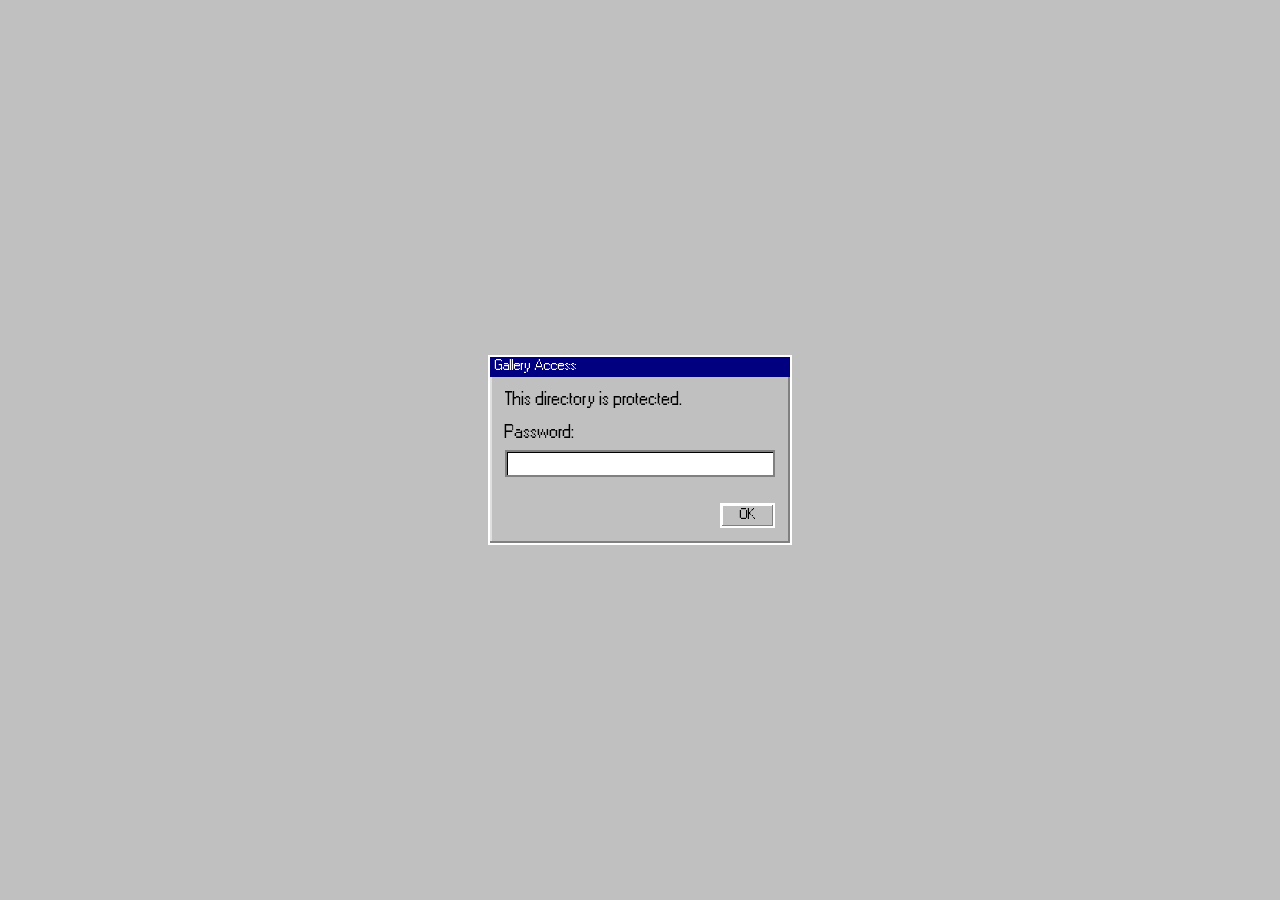
<file: apps/gallery.html>
<!DOCTYPE html>

<html>

<head>

<style>

@font-face {
  font-family: "MS Sans Serif";
  src: url("../fonts/MS_Sans_Serif.ttf") format("truetype");
}

body {
  margin: 0;
  padding: 12px;
  background: #c0c0c0;
  font-family: "MS Sans Serif", Arial, sans-serif;
}

* {
  font-family: "MS Sans Serif", Arial, sans-serif;
}


/* ================= PASSWORD SCREEN ================= */

#password-screen {
  position: absolute;
  inset: 0;
  display: flex;
  justify-content: center;
  align-items: center;
}

.password-box {
  width: 300px;
  background: #c0c0c0;
  border: 2px solid #fff;
  box-shadow:
    inset -2px -2px #808080,
    inset 2px 2px #dfdfdf;
}

.password-title {
  background: navy;
  color: white;
  padding: 3px 5px;
  font-size: 13px;
}

.password-content {
  padding: 15px;
}

.password-content p {
  margin-top: 0;
}

.password-input {
  width: 100%;
  box-sizing: border-box;
  margin: 8px 0 12px 0;
  border: 2px solid #808080;
  box-shadow:
    inset 1px 1px #000,
    inset -1px -1px #fff;
  padding: 4px;
}

.password-button {
  display: block;
  margin-left: auto;
  min-width: 55px;
  padding: 3px 10px;
  background: #c0c0c0;
  border: 2px solid #fff;
  box-shadow:
    inset -1px -1px #808080,
    inset 1px 1px #fff;
  cursor: pointer;
}

.password-button:active {
  box-shadow:
    inset 1px 1px #808080,
    inset -1px -1px #fff;
}

#error {
  color: #800000;
  font-size: 12px;
  min-height: 14px;
}


/* ================= GALLERY ================= */

#gallery {
  display: none;
}

.grid {
  display: grid;
  grid-template-columns:
    repeat(auto-fill, minmax(120px, 1fr));
  gap: 10px;
}

.item {
  background: #fff;
  border: 2px solid #808080;
  box-shadow:
    inset -1px -1px #808080,
    inset 1px 1px #fff;
  padding: 6px;
  text-align: center;
  cursor: pointer;
}

.item img {
  width: 100%;
  height: 80px;
  object-fit: cover;
  object-position: center;
  border: 1px solid #000;
  display: block;
}

.caption {
  font-size: 12px;
  margin-top: 4px;
}

h3 {
  font-size: 16px;
  margin: 0 0 10px 0;
}

.item:hover {
  outline: 1px dotted black;
}


/* ================= SECRET POST ================= */

.secret-post {
  display: none;
}


/* ================= NOW PLAYING ================= */

#now-playing {
  position: fixed;
  left: 10px;
  bottom: 10px;
  width: 220px;
  background: #c0c0c0;
  border: 2px solid #fff;
  box-shadow:
    inset -2px -2px #808080,
    inset 2px 2px #dfdfdf;
  padding: 8px;
  font-size: 11px;
  opacity: 0;
  transform: translateY(10px);
  transition:
    opacity 0.4s ease,
    transform 0.4s ease;
  pointer-events: none;
  z-index: 1000;
}

#now-playing.show {
  opacity: 1;
  transform: translateY(0);
}

.now-playing-title {
  font-weight: bold;
  margin-bottom: 3px;
}

.now-playing-song {
  font-size: 12px;
}

.now-playing-artist {
  color: #404040;
  margin-top: 2px;
}

</style>

</head>


<body>


<!-- BACKGROUND MUSIC -->

<audio
  id="galleryMusic"
  src="../media/Lose.mp3"
  loop
></audio>


<!-- PASSWORD SCREEN -->

<div id="password-screen">

  <div class="password-box">

    <div class="password-title">
      Gallery Access
    </div>

    <div class="password-content">

      <p>This directory is protected.</p>

      <label for="password">Password:</label>

      <input
        type="password"
        id="password"
        class="password-input"
      >

      <div id="error"></div>

      <button
        class="password-button"
        onclick="checkPassword()"
      >
        OK
      </button>

    </div>

  </div>

</div>


<!-- GALLERY -->

<div id="gallery">

  <h3>Gallery</h3>

  <div class="grid">

    <div
      class="item"
      onclick="selectGalleryItem(1)"
    >

      <img src="../media/idiot.png">

      <div class="caption">
        iSn't he lovely?
      </div>

    </div>


    <div
      class="item"
      onclick="selectGalleryItem(2)"
    >

      <img src="../media/looping.png">

      <div class="caption">
        loopIng
      </div>

    </div>


    <div
      class="item"
      onclick="selectGalleryItem(3)"
    >

      <img src="../media/stare.jpeg">

      <div class="caption">
        stAre...
      </div>

    </div>


    <div
      class="item"
      onclick="selectGalleryItem(4)"
    >

      <img src="../media/dog.jpeg">

      <div class="caption">
        Dog
      </div>

    </div>


    <div
      class="item"
      onclick="selectGalleryItem(5)"
    >

      <img src="../media/her.jpeg">

      <div class="caption">
        it's You!
      </div>

    </div>


    <div
      class="item"
      onclick="selectGalleryItem(6)"
    >

      <img src="../media/nucleus.jpeg">

      <div class="caption">
        nucLeus
      </div>

    </div>

    <div
      class="item secret-post"
      id="secret-post"
      onclick="openSecretPost()"
    >

      <img src="../media/sorry.png">

      <div class="caption">
        Congrats
      </div>

    </div>

  </div>

</div>


<!-- NOW PLAYING -->

<div id="now-playing">

  <div class="now-playing-title">
    Now Playing
  </div>

  <div
    class="now-playing-song"
    id="now-playing-song"
  ></div>

  <div
    class="now-playing-artist"
    id="now-playing-artist"
  ></div>

</div>


<script>


/* ================= NOW PLAYING ================= */

function showNowPlaying(song, artist) {

  const box =
    document.getElementById("now-playing");

  document.getElementById(
    "now-playing-song"
  ).textContent = song;

  document.getElementById(
    "now-playing-artist"
  ).textContent = artist;

  box.classList.add("show");

  clearTimeout(
    window.nowPlayingTimeout
  );

  window.nowPlayingTimeout =
    setTimeout(function() {

      box.classList.remove("show");

    }, 5000);

}


/* ================= GALLERY PUZZLE ================= */

const correctOrder = [
  4,
  1,
  3,
  6,
  2,
  5
];


let currentStep = 0;


function selectGalleryItem(number) {

  if (
    number === correctOrder[currentStep]
  ) {

    currentStep++;


    if (
      currentStep === correctOrder.length
    ) {

      unlockSecretPost();

    }

  } else {

    currentStep = 0;

  }

}


function unlockSecretPost() {

  document.getElementById(
    "secret-post"
  ).style.display = "block";

}


/* ================= SECRET POST ================= */

function openSecretPost() {

  const parentWindow = window.parent;


  if (
    parentWindow &&
    parentWindow !== window &&
    typeof parentWindow.createWindow === "function"
  ) {

    parentWindow.createWindow(
      "Message",
      "apps/secret-message.html"
    );

    return;

  }


  if (
    typeof createWindow === "function"
  ) {

    createWindow(
      "Message",
      "apps/secret-message.html"
    );

  }

}


/* ================= PASSWORD ================= */

function checkPassword() {

  const password =
    document.getElementById("password").value;

  const error =
    document.getElementById("error");


  if (password === "FOREBORN") {

    document.getElementById(
      "password-screen"
    ).style.display = "none";


    document.getElementById(
      "gallery"
    ).style.display = "block";


    showNowPlaying(
      "Did I Lose You",
      "Letters From Sixteen"
    );


    const music =
      document.getElementById("galleryMusic");


    music.volume = 0;


    music.play().then(function() {

      let volume = 0;

      const targetVolume = 0.25;
      const fadeDuration = 3000;
      const steps = 30;

      const volumeStep =
        targetVolume / steps;

      const intervalTime =
        fadeDuration / steps;


      const fadeIn =
        setInterval(function() {

          volume += volumeStep;


          if (volume >= targetVolume) {

            volume = targetVolume;

            clearInterval(fadeIn);

          }


          music.volume = volume;

        }, intervalTime);

    }).catch(function(error) {

      console.log(
        "Music failed to play:",
        error
      );

    });


  } else {

    error.textContent =
      "Invalid password.";

  }

}


document
  .getElementById("password")
  .addEventListener(
    "keydown",
    function(event) {

      if (event.key === "Enter") {

        checkPassword();

      }

    }
  );

window.addEventListener(
  "beforeunload",
  function() {

    const music =
      document.getElementById("galleryMusic");

    music.pause();

  }
);

</script>


</body>

</html>
</file>
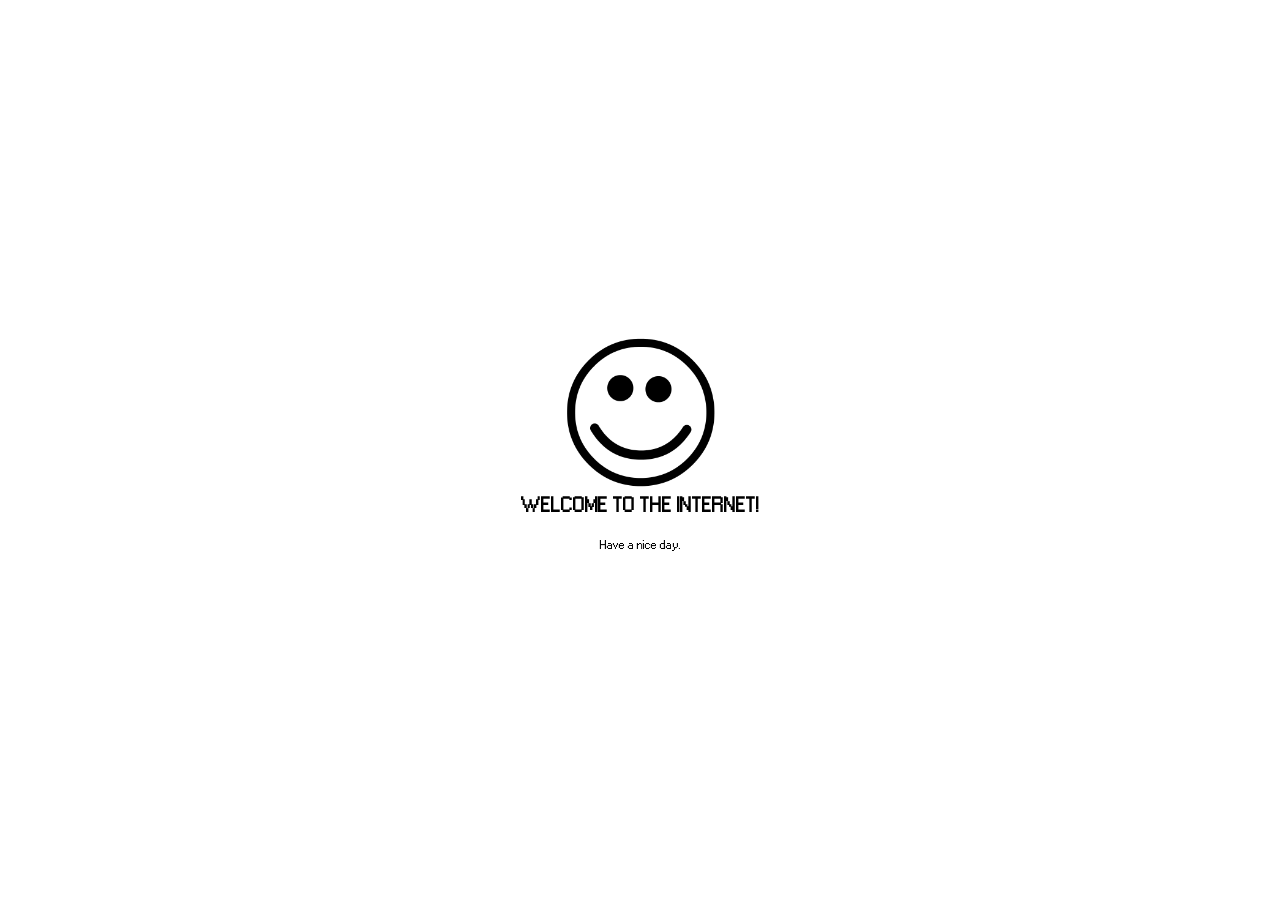
<file: apps/ie-gag.html>
<!DOCTYPE html>
<html>

<head>

  <title>Internet Explorer</title>

  <style>

    @font-face {
      font-family: "MS Sans Serif";
      src: url("../fonts/MS_Sans_Serif.ttf") format("truetype");
    }

    * {
      box-sizing: border-box;
      font-family: "MS Sans Serif", Arial, sans-serif;
    }

    html, body {
      margin: 0;
      padding: 0;
      width: 100%;
      height: 100%;
      background: white;
      overflow: hidden;
    }

    .container {
      width: 100%;
      height: 100%;
      display: flex;
      flex-direction: column;
      align-items: center;
      justify-content: center;
      text-align: center;
    }

    .container img {
      width: 150px;
      height: 150px;
      object-fit: contain;
    }

    h2 {
      font-size: 18px;
      margin: 10px;
    }

    p {
      font-size: 12px;
    }

  </style>

</head>

<body>

  <div class="container">

    <!-- PUT YOUR IMAGE DIRECTORY HERE -->
    <img src="../media/idiot.png">

    <h2>WELCOME TO THE INTERNET!</h2>

    <p>Have a nice day.</p>

  </div>

</body>

</html>
</file>
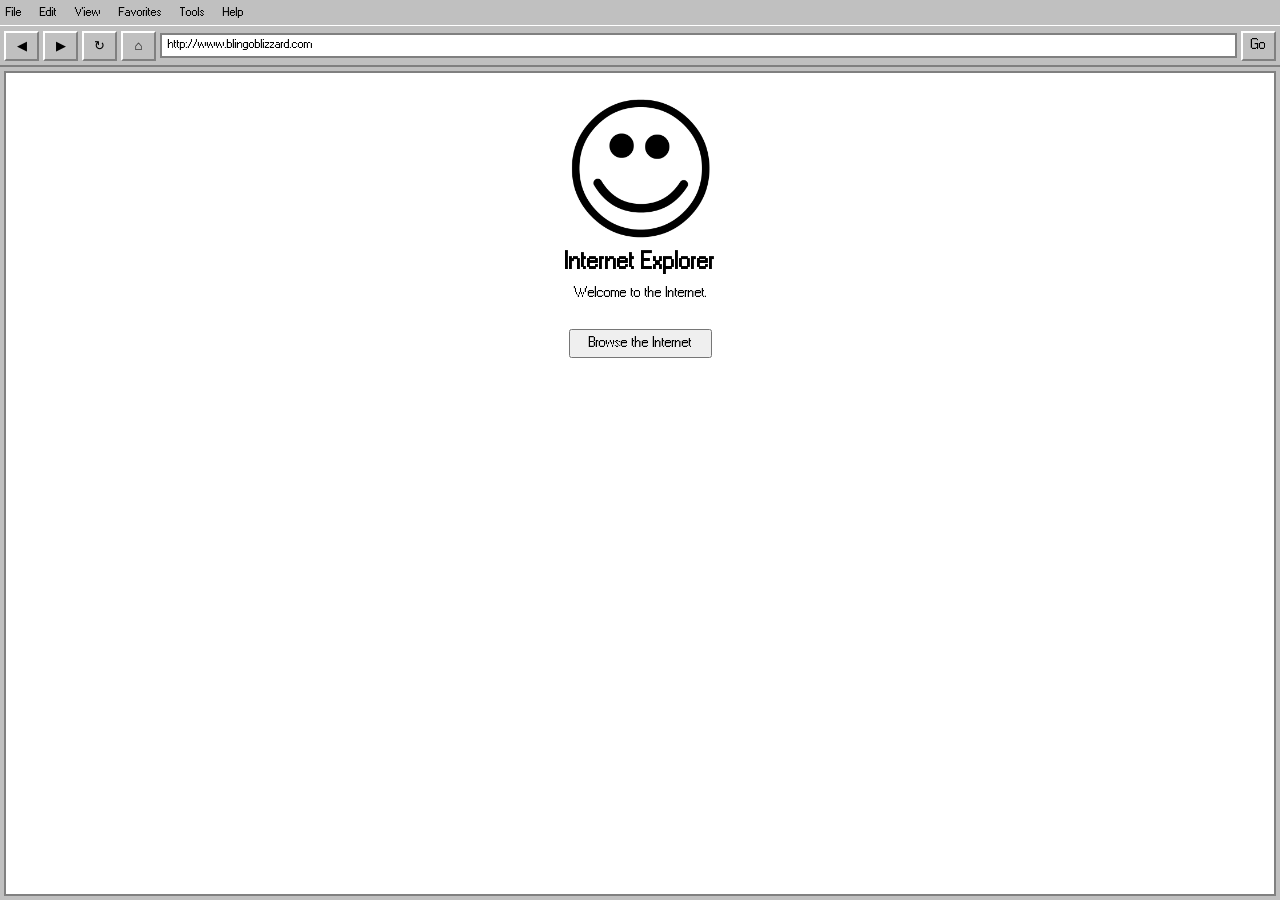
<file: apps/internet-explorer.html>
<!DOCTYPE html>
<html>
<head>
  <title>Internet Explorer</title>

  <style>
    @font-face {
      font-family: "MS Sans Serif";
      src: url("../fonts/MS_Sans_Serif.ttf") format("truetype");
    }

    * {
      box-sizing: border-box;
      font-family: "MS Sans Serif", Arial, sans-serif;
    }

    html, body {
      margin: 0;
      padding: 0;
      width: 100%;
      height: 100%;
      overflow: hidden;
      background: #c0c0c0;
    }

    .browser {
      width: 100%;
      height: 100%;
      display: flex;
      flex-direction: column;
    }

    .menu {
      height: 25px;
      display: flex;
      align-items: center;
      gap: 18px;
      padding-left: 6px;
      font-size: 12px;
    }

    .toolbar {
      height: 42px;
      display: flex;
      align-items: center;
      gap: 4px;
      padding: 4px;
      border-top: 1px solid white;
      border-bottom: 2px solid #808080;
    }

    .toolbar button {
      height: 30px;
      min-width: 35px;
      background: #c0c0c0;
      border: 2px solid;
      border-color: white #808080 #808080 white;
    }

    .toolbar button:active {
      border-color: #808080 white white #808080;
    }

    .address {
      flex: 1;
      height: 25px;
      background: white;
      border: 2px solid #808080;
      padding: 3px 6px;
      font-size: 12px;
    }

    .page {
      flex: 1;
      margin: 4px;
      background: white;
      border: 2px solid #808080;
      text-align: center;
      padding-top: 25px;
    }

    .page img {
      width: 140px;
      height: 140px;
      object-fit: contain;
    }

    h1 {
      font-size: 22px;
      margin: 8px;
    }

    p {
      font-size: 13px;
    }

    .start-button {
      margin-top: 15px;
      padding: 5px 18px;
    }
  </style>
</head>

<body>

  <div class="browser">

    <div class="menu">
      <span>File</span>
      <span>Edit</span>
      <span>View</span>
      <span>Favorites</span>
      <span>Tools</span>
      <span>Help</span>
    </div>

    <div class="toolbar">

      <button>◀</button>
      <button>▶</button>
      <button>↻</button>
      <button>⌂</button>

      <div class="address">
        http://www.blingoblizzard.com
      </div>

      <button>Go</button>

    </div>

    <div class="page">

      <img src="../media/idiot.png">

      <h1>Internet Explorer</h1>

      <p>Welcome to the Internet.</p>

      <button class="start-button" id="browseButton">
        Browse the Internet
      </button>

    </div>

  </div>

  <audio id="gagAudio" src="../media/you-are-an-idiot.mp3"></audio>

  <script src="ie.js"></script>

</body>
</html>
</file>
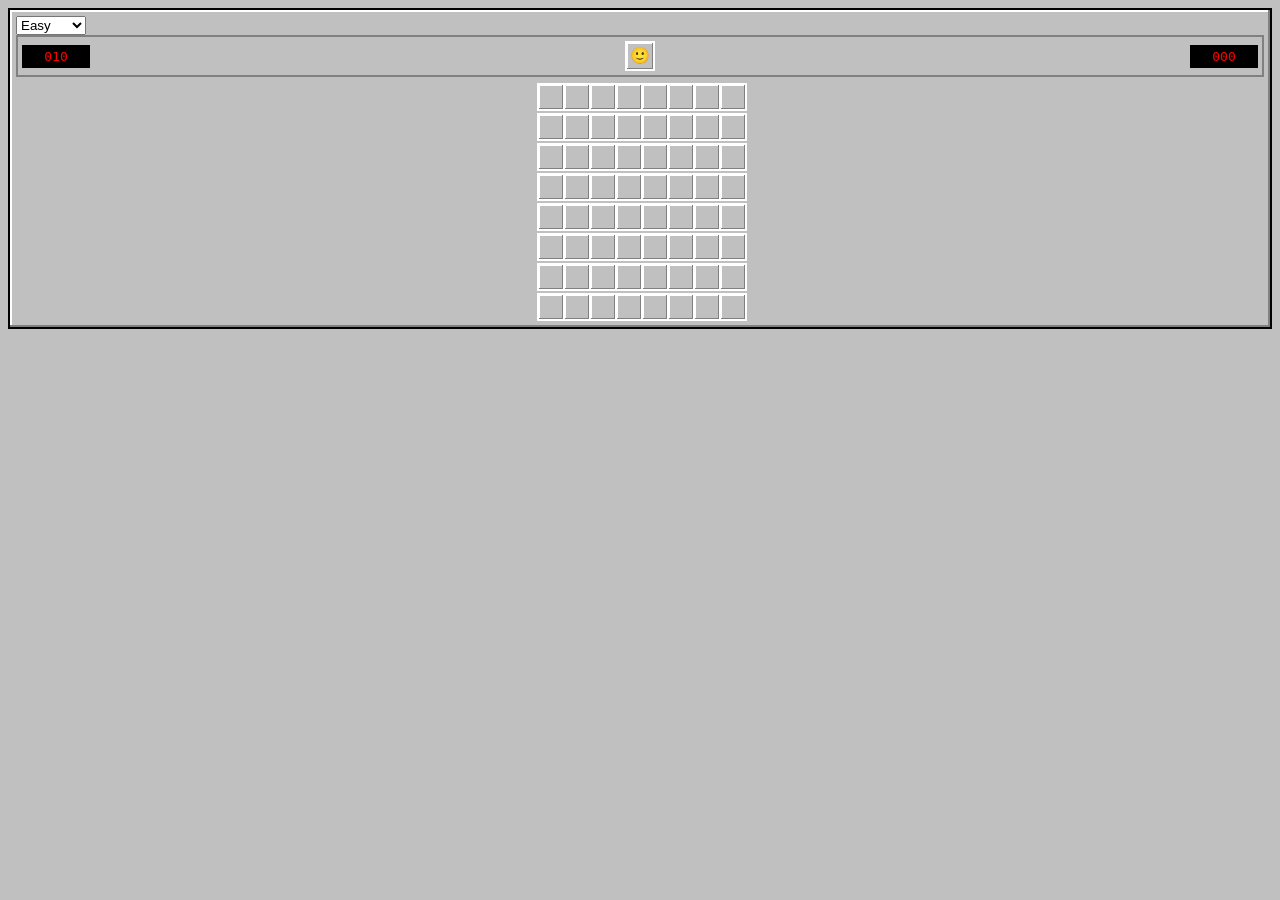
<file: apps/minesweeper.html>
<!DOCTYPE html>
<html>
<head>
<style>
body {
  margin: 0;
  padding: 8px;
  background: #c0c0c0;
  font-family: "MS Sans Serif", Arial, sans-serif;
}

* {
  user-select: none;
  -webkit-user-select: none;
}

#window {
  border: 2px solid #000;
  box-shadow: inset -2px -2px #808080, inset 2px 2px #fff;
  padding: 6px;
}

#topbar {
  display: flex;
  justify-content: space-between;
  align-items: center;
  border: 2px solid #808080;
  padding: 4px;
  margin-bottom: 6px;
}

.counter {
  background: black;
  color: red;
  font-family: monospace;
  padding: 4px;
  width: 60px;
  text-align: center;
}

#face {
  width: 26px;
  height: 26px;
  border: 2px solid #fff;
  box-shadow: inset -1px -1px #808080, inset 1px 1px #fff;
  cursor: pointer;
  text-align: center;
  line-height: 26px;
}

#game {
  display: grid;
  gap: 2px;
  justify-content: center;
}

.cell {
  width: 24px;
  height: 24px;
  background: #c0c0c0;
  border: 2px solid #fff;
  box-shadow: inset -1px -1px #808080, inset 1px 1px #fff;
  text-align: center;
  line-height: 24px;
  cursor: pointer;
  font-weight: bold;
}

.revealed {
  background: #bdbdbd;
  border: 1px solid #808080;
  box-shadow: none;
}

.flag::after { content: "🚩"; }
.mine::after { content: "💣"; }

.n1 { color: blue; }
.n2 { color: green; }
.n3 { color: red; }
.n4 { color: navy; }
.n5 { color: maroon; }
.n6 { color: teal; }
.n7 { color: black; }
.n8 { color: gray; }
</style>
</head>

<body>

<div id="window">

  <div id="controls">
    <select id="difficulty">
      <option value="easy">Easy</option>
      <option value="medium">Medium</option>
      <option value="hard">Hard</option>
    </select>
  </div>

  <div id="topbar">
    <div id="mineCounter" class="counter">000</div>
    <div id="face">🙂</div>
    <div id="timer" class="counter">000</div>
  </div>

  <div id="game"></div>

</div>

<script>
let size, minesTotal;
let board = [];
let firstClick = true;
let gameOver = false;
let revealedCount = 0;
let flags = 0;
let timer = 0;
let timerInterval;

const difficulties = {
  easy: { size: 8, mines: 10 },
  medium: { size: 12, mines: 20 },
  hard: { size: 16, mines: 40 }
};

/* 🚫 ONLY BLOCK RIGHT CLICK INSIDE GAME */
document.addEventListener("contextmenu", (e) => {
  if (e.target.closest("#game")) {
    e.preventDefault();
  }
});

/* ⏱ TIMER */
function startTimer() {
  clearInterval(timerInterval);
  timer = 0;
  timerInterval = setInterval(() => {
    timer++;
    document.getElementById("timer").textContent =
      String(timer).padStart(3, "0");
  }, 1000);
}

function stopTimer() {
  clearInterval(timerInterval);
}

/* 💣 SAFE ZONE MINE PLACEMENT */
function placeMines(safeX, safeY) {
  let placed = 0;

  const safe = (x, y) =>
    Math.abs(x - safeX) <= 1 && Math.abs(y - safeY) <= 1;

  while (placed < minesTotal) {
    let x = Math.floor(Math.random() * size);
    let y = Math.floor(Math.random() * size);

    if (!board[y][x].mine && !safe(x, y)) {
      board[y][x].mine = true;
      placed++;
    }
  }
}

/* INIT */
function init() {
  const diff = difficulties[difficulty.value];

  size = diff.size;
  minesTotal = diff.mines;

  board = [];
  firstClick = true;
  gameOver = false;
  revealedCount = 0;
  flags = 0;

  stopTimer();
  timer = 0;

  document.getElementById("timer").textContent = "000";
  document.getElementById("mineCounter").textContent =
    String(minesTotal).padStart(3, "0");
  document.getElementById("face").textContent = "🙂";

  const game = document.getElementById("game");
  game.innerHTML = "";
  game.style.gridTemplateColumns = `repeat(${size}, 24px)`;

  for (let y = 0; y < size; y++) {
    board[y] = [];

    for (let x = 0; x < size; x++) {
      const cell = document.createElement("div");
      cell.className = "cell";

      cell.addEventListener("click", () => reveal(x, y));

      cell.addEventListener("mousedown", (e) => {
        if (e.button === 2) toggleFlag(x, y);
        if (e.buttons === 3) chord(x, y);
      });

      game.appendChild(cell);

      board[y][x] = {
        mine: false,
        revealed: false,
        element: cell
      };
    }
  }
}

/* REVEAL */
function reveal(x, y) {
  if (gameOver) return;

  const cell = board[y][x];
  if (cell.revealed || cell.element.classList.contains("flag")) return;

  if (firstClick) {
    placeMines(x, y);
    startTimer();
    firstClick = false;
  }

  cell.revealed = true;
  revealedCount++;
  cell.element.classList.add("revealed");

  if (cell.mine) {
    cell.element.classList.add("mine");
    lose();
    return;
  }

  const count = countMines(x, y);

  if (count > 0) {
    cell.element.textContent = count;
    cell.element.classList.add("n" + count);
  } else {
    for (let dy = -1; dy <= 1; dy++) {
      for (let dx = -1; dx <= 1; dx++) {
        let nx = x + dx;
        let ny = y + dy;

        if (nx >= 0 && ny >= 0 && nx < size && ny < size) {
          if (!board[ny][nx].revealed) reveal(nx, ny);
        }
      }
    }
  }

  checkWin();
}

/* COUNT */
function countMines(x, y) {
  let count = 0;

  for (let dy = -1; dy <= 1; dy++) {
    for (let dx = -1; dx <= 1; dx++) {
      let nx = x + dx;
      let ny = y + dy;

      if (nx >= 0 && ny >= 0 && nx < size && ny < size) {
        if (board[ny][nx].mine) count++;
      }
    }
  }

  return count;
}

/* FLAGS */
function toggleFlag(x, y) {
  if (gameOver) return;

  const cell = board[y][x];
  if (cell.revealed) return;

  if (cell.element.classList.contains("flag")) {
    cell.element.classList.remove("flag");
    flags--;
  } else {
    if (flags >= minesTotal) return;
    cell.element.classList.add("flag");
    flags++;
  }

  document.getElementById("mineCounter").textContent =
    String(minesTotal - flags).padStart(3, "0");
}

/* WIN / LOSE */
function checkWin() {
  if (revealedCount === size * size - minesTotal) {
    gameOver = true;
    stopTimer();
    document.getElementById("face").textContent = "😎";
  }
}

function lose() {
  gameOver = true;
  stopTimer();
  document.getElementById("face").textContent = "💀";

  board.flat().forEach(c => {
    if (c.mine) c.element.classList.add("mine");
  });
}

document.getElementById("face").onclick = init;
document.getElementById("difficulty").onchange = init;

init();
</script>

</body>
</html>
</file>
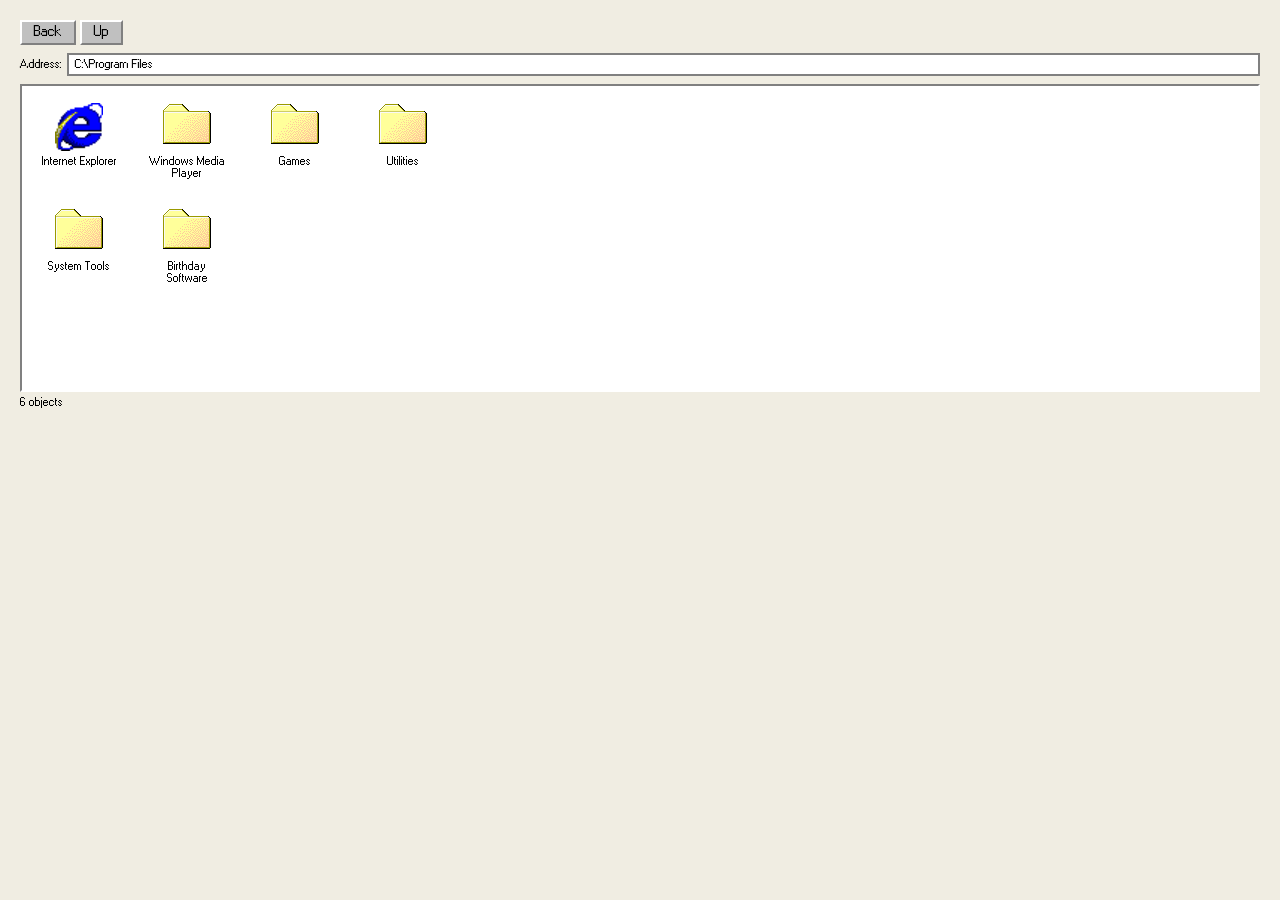
<file: apps/program.html>
<!DOCTYPE html>
<html>
<head>
  <title>Program Files</title>
  <link rel="stylesheet" href="../css/style.css">

  <style>
    html, body {
      margin: 0;
      padding: 10px;
      height: auto;
      overflow-y: auto;
      font-family: "MS Sans Serif", Arial, sans-serif;
      background: #f0ede2;
    }

    .toolbar {
      display: flex;
      gap: 4px;
      margin-bottom: 8px;
    }

    .toolbar button {
      font-family: "MS Sans Serif", Arial, sans-serif;
      background: #c0c0c0;
      border: 2px solid;
      border-color: #ffffff #808080 #808080 #ffffff;
      padding: 3px 12px;
    }

    .toolbar button:active {
      border-color: #808080 #ffffff #ffffff #808080;
    }

    .address-bar {
      display: flex;
      align-items: center;
      gap: 5px;
      margin-bottom: 8px;
    }

    .address-label {
      font-size: 12px;
    }

    .address {
      flex: 1;
      background: white;
      border: 2px solid #808080;
      padding: 3px 6px;
      font-size: 12px;
    }

    .file-area {
      background: white;
      border: 2px solid;
      border-color: #808080 #ffffff #ffffff #808080;
      min-height: 280px;
      padding: 12px;
    }

    .file-grid {
      display: grid;
      grid-template-columns: repeat(4, 90px);
      gap: 18px;
    }

    .file {
      width: 80px;
      padding: 5px;
      text-align: center;
      cursor: pointer;
      user-select: none;
    }

    .file:hover {
      background: #000080;
      color: white;
    }

    .file img {
      width: 48px;
      height: 48px;
      object-fit: contain;
      display: block;
      margin: 0 auto 5px;
    }

    .file-name {
      font-size: 11px;
      word-wrap: break-word;
    }

    .status {
      margin-top: 5px;
      font-size: 11px;
    }
  </style>
</head>

<body>

  <div class="toolbar">
    <button onclick="goBack()">Back</button>
    <button onclick="goUp()">Up</button>
  </div>

  <div class="address-bar">
    <span class="address-label">Address:</span>
    <div class="address">C:\Program Files</div>
  </div>

  <div class="file-area">

    <div class="file-grid">

      <div class="file" onclick="openProgram('Internet Explorer', 'internet-explorer.html')">
        <img src="../media/IE.png">
        <div class="file-name">Internet Explorer</div>
      </div>

      <div class="file" onclick="openProgram('Windows Media Player', 'media-player.html')">
        <img src="../media/folder-icon.png">
        <div class="file-name">Windows Media Player</div>
      </div>

      <div class="file" onclick="openProgram('Games', 'battle.html')">
        <img src="../media/folder-icon.png">
        <div class="file-name">Games</div>
      </div>

      <div class="file" onclick="openProgram('Utilities', 'utilities.html')">
        <img src="../media/folder-icon.png">
        <div class="file-name">Utilities</div>
      </div>

      <div class="file" onclick="openProgram('System Tools', 'system-tools.html')">
        <img src="../media/folder-icon.png">
        <div class="file-name">System Tools</div>
      </div>

      <div class="file" onclick="openProgram('Birthday Software', 'birthday.html')">
        <img src="../media/folder-icon.png">
        <div class="file-name">Birthday Software</div>
      </div>

    </div>

  </div>

  <div class="status">
    6 objects
  </div>

  <script>
    function openProgram(title, file) {
      window.parent.createWindow(
        title,
        "apps/" + file
      );
    }

    function goBack() {
      window.parent.createWindow(
        "Portfolio",
        "apps/portfolio.html"
      );
    }

    function goUp() {
      window.parent.createWindow(
        "Desktop",
        "apps/program.html"
      );
    }
  </script>

</body>
</html>
</file>
<file: css/style.css>
body {

  background-color: #008080;

  color: #000;

  font-family: "MS Sans Serif", Arial, sans-serif;

  overflow: hidden;

  margin: 0;

  padding-bottom: 50px;

}

* {
  user-select: none;
  -webkit-user-select: none;
  -moz-user-select: none;
  -ms-user-select: none;
}

input,
textarea {
  user-select: text;
  -webkit-user-select: text;
  -moz-user-select: text;
  -ms-user-select: text;
}

@font-face {

  font-family: "MS Sans Serif";

  src: url("../fonts/MS_Sans_Serif.ttf") format("truetype");

}

/* ================= DESKTOP ICONS ================= */

#desktop-icons {

  position: absolute;

  top: 20px;

  left: 20px;

  display: flex;

  flex-direction: column;

  gap: 18px;

}

.desktop-icon {

  width: 80px;

  text-align: center;

  cursor: pointer;

  user-select: none;

  font-family: "MS Sans Serif", Arial, sans-serif;

}

.desktop-icon img {

  width: 48px;

  height: 48px;

  display: block;

  margin: 0 auto;

}

.desktop-icon .label {

  font-size: 12px;

  color: white;

  margin-top: 4px;

  text-shadow: 1px 1px black;

}

.desktop-icon:hover {

  background: rgba(255,255,255,0.1);

  border-radius: 4px;

}

/* ================= WINDOW SYSTEM ================= */

.window {

  position: absolute;

  /* IMPORTANT FIX: keep windows inside screen */

  max-width: 100vw;

  max-height: calc(100vh - 40px);

  width: 500px;

  height: 400px;

  background: #c0c0c0;

  border: 2px solid black;

  user-select: none;

  display: flex;

  flex-direction: column;

}

/* ================= HEADER ================= */

.window-header {

  background: navy;

  color: white;

  display: flex;

  justify-content: space-between;

  align-items: center;

  cursor: move;

  padding: 3px;

  height: 22px;

  flex-shrink: 0;

}

.window-title {

  font-family: "MS Sans Serif", Arial, sans-serif;

}

/* ================= BUTTONS ================= */

.window-buttons {

  display: flex;

  gap: 5px;

}

.window-buttons .btn {

  width: 16px;

  height: 14px;

  background: #c0c0c0;

  border: 1px solid #fff;

  box-shadow: inset -1px -1px #808080, inset 1px 1px #fff;

  display: flex;

  align-items: center;

  justify-content: center;

  font-size: 10px;

  color: black;

  cursor: pointer;

}

.window-buttons .btn:hover {

  background: #dcdcdc;

}

.window-buttons .btn:active {

  box-shadow: inset 1px 1px #808080, inset -1px -1px #fff;

}

/* ================= CONTENT (FIXED SCROLL SYSTEM) ================= */

.window-content {

  background-color: #f0ede2;

  border: 2px solid #808080;

  margin: 8px;

  padding: 0;

  /* KEY FIX */

  flex: 1;

  min-height: 0;

  overflow: auto; /* allows proper scrolling */

  font-family: "MS Sans Serif", Arial, sans-serif;

}

/* iframe fills content area */

.window-content iframe {

  width: 100%;

  height: 100%;

  border: none;

  display: block;

}

/* ================= TASKBAR ================= */

.taskbar {

  position: fixed;

  bottom: 0;

  left: 0;

  width: 100%;

  background-color: #c0c0c0;

  border-top: 2px solid #808080;

  box-shadow: inset -1px -1px #808080, inset 1px 1px #fff;

  padding: 4px;

  display: flex;

  justify-content: space-between;

  align-items: center;

}

.start-button {

  background-color: #c0c0c0;

  border: 2px solid #fff;

  box-shadow: inset -1px -1px #808080, inset 1px 1px #fff;

  padding: 2px 8px;

  font-weight: bold;

  cursor: pointer;

}

.start-button:active {

  box-shadow: inset 1px 1px #808080, inset -1px -1px #fff;

}

#clock {

  margin-right: 15px;

  box-shadow: inset 1px 1px #808080, inset -1px -1px #fff;

  padding: 5px;

}

/* ================= START MENU ================= */

#start-menu {

  position: fixed;

  bottom: 40px;

  left: 5px;

  width: 150px;

  background-color: #c0c0c0;

  border: 2px solid #000;

  box-shadow: inset -1px -1px #808080, inset 1px 1px #fff;

  display: none;

  z-index: 100;

}

.start-item {

  padding: 6px;

  cursor: pointer;

}

.start-item:hover {

  background-color: #000080;

  color: white;

}

/* ================= TASKBAR APPS ================= */

#taskbar-apps {

  display: flex;

  gap: 5px;

}

.taskbar-app {

  background: #c0c0c0;

  border: 2px solid #fff;

  padding: 2px 8px;

  cursor: pointer;

  box-shadow: inset -1px -1px #808080, inset 1px 1px #fff;

}

.taskbar-app:active {

  box-shadow: inset 1px 1px #808080, inset -1px -1px #fff;

}

/* ================= RESIZERS ================= */

.resizer {

  position: absolute;

  background: transparent;

}

.resizer.right {

  right: 0;

  top: 0;

  width: 5px;

  height: 100%;

  cursor: ew-resize;

}

.resizer.bottom {

  bottom: 0;

  left: 0;

  width: 100%;

  height: 5px;

  cursor: ns-resize;

}

.resizer.bottom-right {

  right: 0;

  bottom: 0;

  width: 12px;

  height: 12px;

  cursor: nwse-resize;

  background: #c0c0c0;

  border-top: 1px solid #ffffff;

  border-left: 1px solid #ffffff;

  border-right: 1px solid #808080;

  border-bottom: 1px solid #808080;

  box-sizing: border-box;

}

.resizer.bottom-right::after {

  content: "";

  position: absolute;

  right: 2px;

  bottom: 2px;

  width: 6px;

  height: 6px;

  opacity: 0.8;

  background: radial-gradient(#808080 2px, transparent 3px);

}

/* ================= FONT SAFETY ================= */

.window,

.window * {

  font-family: "MS Sans Serif", Arial, sans-serif;

}

/* ================= BOOT SCREEN ================= */

#boot-screen {

  position: fixed;

  inset: 0;

  background: #0b0f14; /* darker Windows 95-ish blue/gray */

  display: flex;

  justify-content: center;

  align-items: center;

  z-index: 99999;

  overflow: hidden;

  color: #c0c0c0;

  font-family: "MS Sans Serif", Arial, sans-serif;

}

/* CRT OVERLAY */

.crt-overlay {

  position: absolute;

  inset: 0;

  pointer-events: none;

  /* scanlines */

  background: repeating-linear-gradient(

    to bottom,

    rgba(255,255,255,0.03),

    rgba(255,255,255,0.03) 1px,

    transparent 1px,

    transparent 3px

  );

  animation: flicker 0.12s infinite;

  opacity: 0.4;

}

/* subtle flicker */

@keyframes flicker {

  0% { opacity: 0.35; }

  50% { opacity: 0.45; }

  100% { opacity: 0.38; }

}

.boot-center {

  text-align: center;

  z-index: 2;

}

.boot-title {

  font-size: 18px;

  margin-bottom: 20px;

  letter-spacing: 1px;

}

.boot-bar {

  width: 320px;

  height: 14px;

  border: 2px solid #888;

  background: #1a1a1a;

  margin: 0 auto 15px auto;

  overflow: hidden;

  box-shadow: inset 0 0 4px black;

}

.boot-fill {

  height: 100%;

  width: 0%;

  background: linear-gradient(to right, #c0c0c0, #ffffff, #c0c0c0);

  transition: width 0.15s linear;

}

.boot-text {

  font-size: 12px;

  opacity: 0.8;

}

/* ===== GLOBAL WINDOWS 95 STYLE SCROLLBAR ===== */

*::-webkit-scrollbar {

  width: 14px;

  height: 14px;

}

*::-webkit-scrollbar-track {

  background: #c0c0c0;

  border-left: 1px solid #808080;

  border-top: 1px solid #808080;

  border-right: 1px solid #ffffff;

  border-bottom: 1px solid #ffffff;

  box-shadow: inset -1px -1px #808080, inset 1px 1px #ffffff;

}

*::-webkit-scrollbar-thumb {

  background: #c0c0c0;

  border: 1px solid #808080;

  box-shadow: inset -1px -1px #ffffff, inset 1px 1px #808080;

}

*::-webkit-scrollbar-thumb:hover {

  background: #dcdcdc;

}

*::-webkit-scrollbar-corner {

  background: #c0c0c0;

}
</file>
